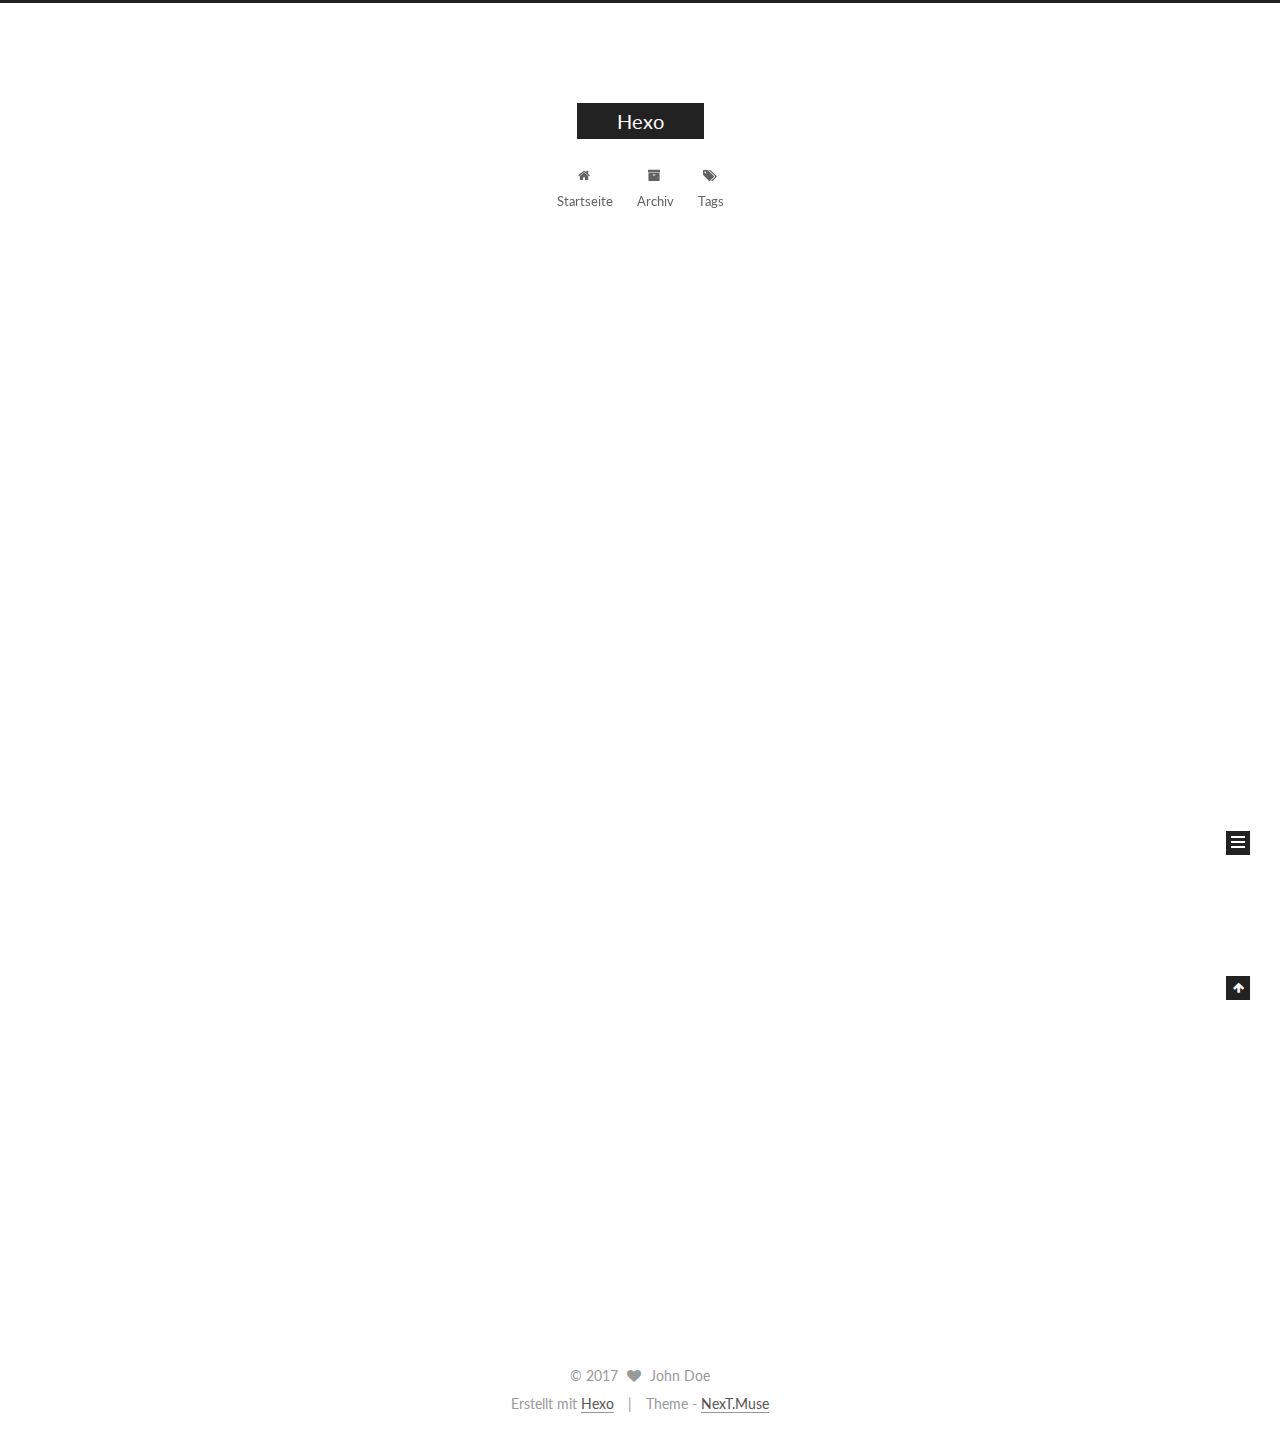
<file: index.html>
<!DOCTYPE html>



  


<html class="theme-next muse use-motion" lang="">
<head>
  <meta charset="UTF-8"/>
<meta http-equiv="X-UA-Compatible" content="IE=edge" />
<meta name="viewport" content="width=device-width, initial-scale=1, maximum-scale=1"/>









<meta http-equiv="Cache-Control" content="no-transform" />
<meta http-equiv="Cache-Control" content="no-siteapp" />















  
  
  <link href="/lib/fancybox/source/jquery.fancybox.css?v=2.1.5" rel="stylesheet" type="text/css" />




  
  
  
  

  
    
    
  

  

  

  

  

  
    
    
    <link href="//fonts.googleapis.com/css?family=Lato:300,300italic,400,400italic,700,700italic&subset=latin,latin-ext" rel="stylesheet" type="text/css">
  






<link href="/lib/font-awesome/css/font-awesome.min.css?v=4.6.2" rel="stylesheet" type="text/css" />

<link href="/css/main.css?v=5.1.1" rel="stylesheet" type="text/css" />


  <meta name="keywords" content="Hexo, NexT" />





  <link rel="alternate" href="/atom.xml" title="Hexo" type="application/atom+xml" />




  <link rel="shortcut icon" type="image/x-icon" href="/favicon.ico?v=5.1.1" />






<meta property="og:type" content="website">
<meta property="og:title" content="Hexo">
<meta property="og:url" content="http://yoursite.com/index.html">
<meta property="og:site_name" content="Hexo">
<meta name="twitter:card" content="summary">
<meta name="twitter:title" content="Hexo">



<script type="text/javascript" id="hexo.configurations">
  var NexT = window.NexT || {};
  var CONFIG = {
    root: '/',
    scheme: 'Muse',
    sidebar: {"position":"left","display":"post","offset":12,"offset_float":0,"b2t":false,"scrollpercent":false,"onmobile":false},
    fancybox: true,
    motion: true,
    duoshuo: {
      userId: '0',
      author: 'Author'
    },
    algolia: {
      applicationID: '',
      apiKey: '',
      indexName: '',
      hits: {"per_page":10},
      labels: {"input_placeholder":"Search for Posts","hits_empty":"We didn't find any results for the search: ${query}","hits_stats":"${hits} results found in ${time} ms"}
    }
  };
</script>



  <link rel="canonical" href="http://yoursite.com/"/>





  <title>Hexo</title>
  














</head>

<body itemscope itemtype="http://schema.org/WebPage" lang="">

  
  
    
  

  <div class="container sidebar-position-left 
   page-home 
 ">
    <div class="headband"></div>

    <header id="header" class="header" itemscope itemtype="http://schema.org/WPHeader">
      <div class="header-inner"><div class="site-brand-wrapper">
  <div class="site-meta ">
    

    <div class="custom-logo-site-title">
      <a href="/"  class="brand" rel="start">
        <span class="logo-line-before"><i></i></span>
        <span class="site-title">Hexo</span>
        <span class="logo-line-after"><i></i></span>
      </a>
    </div>
      
        <p class="site-subtitle"></p>
      
  </div>

  <div class="site-nav-toggle">
    <button>
      <span class="btn-bar"></span>
      <span class="btn-bar"></span>
      <span class="btn-bar"></span>
    </button>
  </div>
</div>

<nav class="site-nav">
  

  
    <ul id="menu" class="menu">
      
        
        <li class="menu-item menu-item-home">
          <a href="/" rel="section">
            
              <i class="menu-item-icon fa fa-fw fa-home"></i> <br />
            
            Startseite
          </a>
        </li>
      
        
        <li class="menu-item menu-item-archives">
          <a href="/archives/" rel="section">
            
              <i class="menu-item-icon fa fa-fw fa-archive"></i> <br />
            
            Archiv
          </a>
        </li>
      
        
        <li class="menu-item menu-item-tags">
          <a href="/tags/" rel="section">
            
              <i class="menu-item-icon fa fa-fw fa-tags"></i> <br />
            
            Tags
          </a>
        </li>
      

      
    </ul>
  

  
</nav>



 </div>
    </header>

    <main id="main" class="main">
      <div class="main-inner">
        <div class="content-wrap">
          <div id="content" class="content">
            
  <section id="posts" class="posts-expand">
    
      

  

  
  
  

  <article class="post post-type-normal " itemscope itemtype="http://schema.org/Article">
    <link itemprop="mainEntityOfPage" href="http://yoursite.com/2017/07/21/hello-world/">

    <span hidden itemprop="author" itemscope itemtype="http://schema.org/Person">
      <meta itemprop="name" content="John Doe">
      <meta itemprop="description" content="">
      <meta itemprop="image" content="/images/avatar.gif">
    </span>

    <span hidden itemprop="publisher" itemscope itemtype="http://schema.org/Organization">
      <meta itemprop="name" content="Hexo">
    </span>

    
      <header class="post-header">

        
        
          <h1 class="post-title" itemprop="name headline">
                
                <a class="post-title-link" href="/2017/07/21/hello-world/" itemprop="url">Hello World</a></h1>
        

        <div class="post-meta">
          <span class="post-time">
            
              <span class="post-meta-item-icon">
                <i class="fa fa-calendar-o"></i>
              </span>
              
                <span class="post-meta-item-text">Veröffentlicht am</span>
              
              <time title="Post created" itemprop="dateCreated datePublished" datetime="2017-07-21T19:25:42+02:00">
                2017-07-21
              </time>
            

            

            
          </span>

          

          
            
          

          
          

          

          

          

        </div>
      </header>
    

    <div class="post-body" itemprop="articleBody">

      
      

      
        
          
            <p>Welcome to <a href="https://hexo.io/" target="_blank" rel="external">Hexo</a>! This is your very first post. Check <a href="https://hexo.io/docs/" target="_blank" rel="external">documentation</a> for more info. If you get any problems when using Hexo, you can find the answer in <a href="https://hexo.io/docs/troubleshooting.html" target="_blank" rel="external">troubleshooting</a> or you can ask me on <a href="https://github.com/hexojs/hexo/issues" target="_blank" rel="external">GitHub</a>.</p>
<h2 id="Quick-Start"><a href="#Quick-Start" class="headerlink" title="Quick Start"></a>Quick Start</h2><h3 id="Create-a-new-post"><a href="#Create-a-new-post" class="headerlink" title="Create a new post"></a>Create a new post</h3><figure class="highlight bash"><table><tr><td class="gutter"><pre><div class="line">1</div></pre></td><td class="code"><pre><div class="line">$ hexo new <span class="string">"My New Post"</span></div></pre></td></tr></table></figure>
<p>More info: <a href="https://hexo.io/docs/writing.html" target="_blank" rel="external">Writing</a></p>
<h3 id="Run-server"><a href="#Run-server" class="headerlink" title="Run server"></a>Run server</h3><figure class="highlight bash"><table><tr><td class="gutter"><pre><div class="line">1</div></pre></td><td class="code"><pre><div class="line">$ hexo server</div></pre></td></tr></table></figure>
<p>More info: <a href="https://hexo.io/docs/server.html" target="_blank" rel="external">Server</a></p>
<h3 id="Generate-static-files"><a href="#Generate-static-files" class="headerlink" title="Generate static files"></a>Generate static files</h3><figure class="highlight bash"><table><tr><td class="gutter"><pre><div class="line">1</div></pre></td><td class="code"><pre><div class="line">$ hexo generate</div></pre></td></tr></table></figure>
<p>More info: <a href="https://hexo.io/docs/generating.html" target="_blank" rel="external">Generating</a></p>
<h3 id="Deploy-to-remote-sites"><a href="#Deploy-to-remote-sites" class="headerlink" title="Deploy to remote sites"></a>Deploy to remote sites</h3><figure class="highlight bash"><table><tr><td class="gutter"><pre><div class="line">1</div></pre></td><td class="code"><pre><div class="line">$ hexo deploy</div></pre></td></tr></table></figure>
<p>More info: <a href="https://hexo.io/docs/deployment.html" target="_blank" rel="external">Deployment</a></p>

          
        
      
    </div>

    <div>
      
    </div>

    <div>
      
    </div>

    <div>
      
    </div>

    <footer class="post-footer">
      

      

      

      
      
        <div class="post-eof"></div>
      
    </footer>
  </article>


    
  </section>

  


          </div>
          


          

        </div>
        
          
  
  <div class="sidebar-toggle">
    <div class="sidebar-toggle-line-wrap">
      <span class="sidebar-toggle-line sidebar-toggle-line-first"></span>
      <span class="sidebar-toggle-line sidebar-toggle-line-middle"></span>
      <span class="sidebar-toggle-line sidebar-toggle-line-last"></span>
    </div>
  </div>

  <aside id="sidebar" class="sidebar">
    
    <div class="sidebar-inner">

      

      

      <section class="site-overview sidebar-panel sidebar-panel-active">
        <div class="site-author motion-element" itemprop="author" itemscope itemtype="http://schema.org/Person">
          <img class="site-author-image" itemprop="image"
               src="/images/avatar.gif"
               alt="John Doe" />
          <p class="site-author-name" itemprop="name">John Doe</p>
           
              <p class="site-description motion-element" itemprop="description"></p>
          
        </div>
        <nav class="site-state motion-element">

          
            <div class="site-state-item site-state-posts">
              <a href="/archives/">
                <span class="site-state-item-count">1</span>
                <span class="site-state-item-name">Artikel</span>
              </a>
            </div>
          

          

          

        </nav>

        
          <div class="feed-link motion-element">
            <a href="/atom.xml" rel="alternate">
              <i class="fa fa-rss"></i>
              RSS
            </a>
          </div>
        

        <div class="links-of-author motion-element">
          
        </div>

        
        

        
        

        


      </section>

      

      

    </div>
  </aside>


        
      </div>
    </main>

    <footer id="footer" class="footer">
      <div class="footer-inner">
        <div class="copyright" >
  
  &copy; 
  <span itemprop="copyrightYear">2017</span>
  <span class="with-love">
    <i class="fa fa-heart"></i>
  </span>
  <span class="author" itemprop="copyrightHolder">John Doe</span>
</div>


<div class="powered-by">
  Erstellt mit  <a class="theme-link" href="https://hexo.io">Hexo</a>
</div>

<div class="theme-info">
  Theme -
  <a class="theme-link" href="https://github.com/iissnan/hexo-theme-next">
    NexT.Muse
  </a>
</div>


        

        
      </div>
    </footer>

    
      <div class="back-to-top">
        <i class="fa fa-arrow-up"></i>
        
      </div>
    

  </div>

  

<script type="text/javascript">
  if (Object.prototype.toString.call(window.Promise) !== '[object Function]') {
    window.Promise = null;
  }
</script>









  












  
  <script type="text/javascript" src="/lib/jquery/index.js?v=2.1.3"></script>

  
  <script type="text/javascript" src="/lib/fastclick/lib/fastclick.min.js?v=1.0.6"></script>

  
  <script type="text/javascript" src="/lib/jquery_lazyload/jquery.lazyload.js?v=1.9.7"></script>

  
  <script type="text/javascript" src="/lib/velocity/velocity.min.js?v=1.2.1"></script>

  
  <script type="text/javascript" src="/lib/velocity/velocity.ui.min.js?v=1.2.1"></script>

  
  <script type="text/javascript" src="/lib/fancybox/source/jquery.fancybox.pack.js?v=2.1.5"></script>


  


  <script type="text/javascript" src="/js/src/utils.js?v=5.1.1"></script>

  <script type="text/javascript" src="/js/src/motion.js?v=5.1.1"></script>



  
  

  
    <script type="text/javascript" src="/js/src/scrollspy.js?v=5.1.1"></script>
<script type="text/javascript" src="/js/src/post-details.js?v=5.1.1"></script>

  

  


  <script type="text/javascript" src="/js/src/bootstrap.js?v=5.1.1"></script>



  


  




	





  





  






  





  

  

  

  

  

  

</body>
</html>
</file>
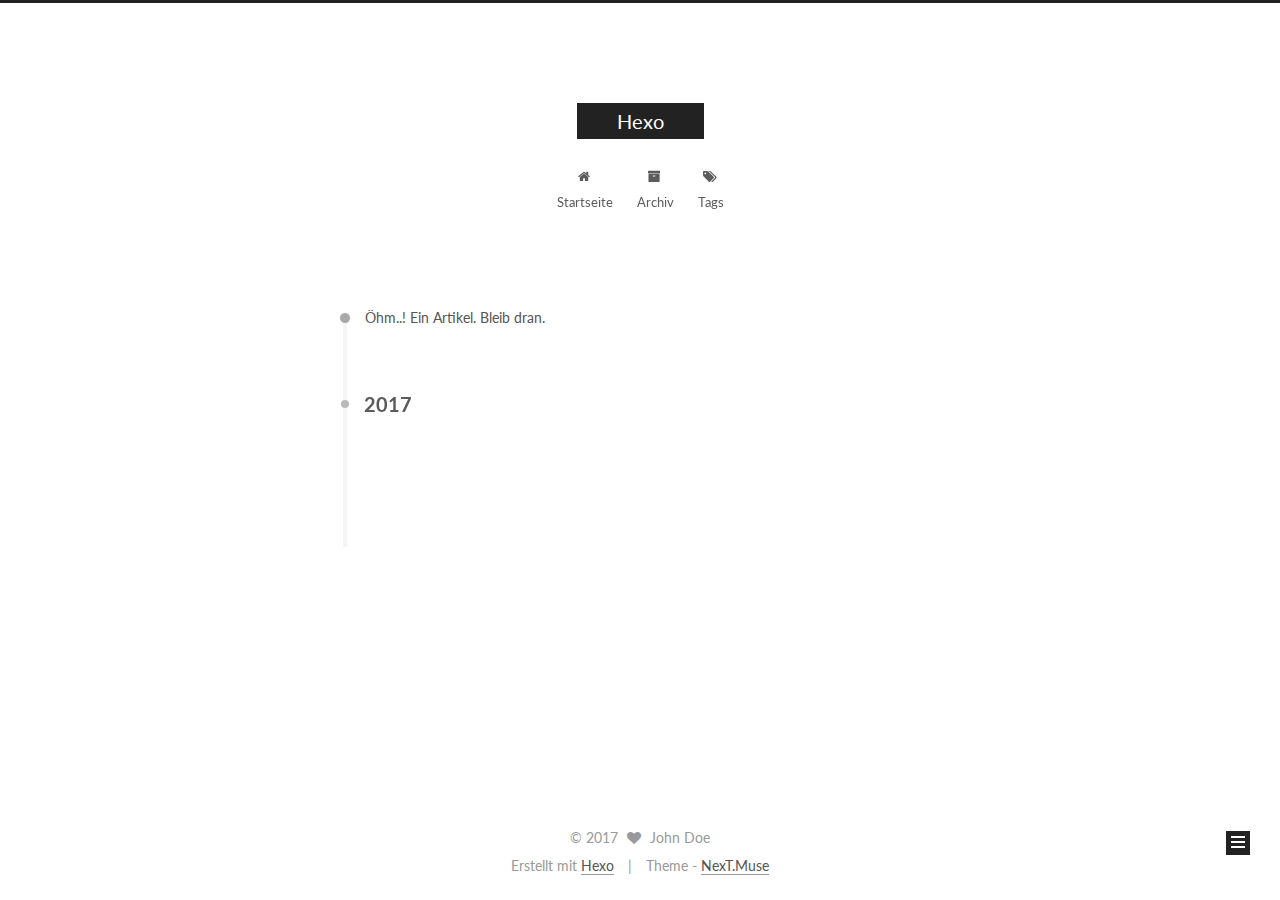
<file: archives/index.html>
<!DOCTYPE html>



  


<html class="theme-next muse use-motion" lang="">
<head>
  <meta charset="UTF-8"/>
<meta http-equiv="X-UA-Compatible" content="IE=edge" />
<meta name="viewport" content="width=device-width, initial-scale=1, maximum-scale=1"/>









<meta http-equiv="Cache-Control" content="no-transform" />
<meta http-equiv="Cache-Control" content="no-siteapp" />















  
  
  <link href="/lib/fancybox/source/jquery.fancybox.css?v=2.1.5" rel="stylesheet" type="text/css" />




  
  
  
  

  
    
    
  

  

  

  

  

  
    
    
    <link href="//fonts.googleapis.com/css?family=Lato:300,300italic,400,400italic,700,700italic&subset=latin,latin-ext" rel="stylesheet" type="text/css">
  






<link href="/lib/font-awesome/css/font-awesome.min.css?v=4.6.2" rel="stylesheet" type="text/css" />

<link href="/css/main.css?v=5.1.1" rel="stylesheet" type="text/css" />


  <meta name="keywords" content="Hexo, NexT" />





  <link rel="alternate" href="/atom.xml" title="Hexo" type="application/atom+xml" />




  <link rel="shortcut icon" type="image/x-icon" href="/favicon.ico?v=5.1.1" />






<meta property="og:type" content="website">
<meta property="og:title" content="Hexo">
<meta property="og:url" content="http://yoursite.com/archives/index.html">
<meta property="og:site_name" content="Hexo">
<meta name="twitter:card" content="summary">
<meta name="twitter:title" content="Hexo">



<script type="text/javascript" id="hexo.configurations">
  var NexT = window.NexT || {};
  var CONFIG = {
    root: '/',
    scheme: 'Muse',
    sidebar: {"position":"left","display":"post","offset":12,"offset_float":0,"b2t":false,"scrollpercent":false,"onmobile":false},
    fancybox: true,
    motion: true,
    duoshuo: {
      userId: '0',
      author: 'Author'
    },
    algolia: {
      applicationID: '',
      apiKey: '',
      indexName: '',
      hits: {"per_page":10},
      labels: {"input_placeholder":"Search for Posts","hits_empty":"We didn't find any results for the search: ${query}","hits_stats":"${hits} results found in ${time} ms"}
    }
  };
</script>



  <link rel="canonical" href="http://yoursite.com/archives/"/>





  <title>Archiv | Hexo</title>
  














</head>

<body itemscope itemtype="http://schema.org/WebPage" lang="">

  
  
    
  

  <div class="container sidebar-position-left  page-archive  ">
    <div class="headband"></div>

    <header id="header" class="header" itemscope itemtype="http://schema.org/WPHeader">
      <div class="header-inner"><div class="site-brand-wrapper">
  <div class="site-meta ">
    

    <div class="custom-logo-site-title">
      <a href="/"  class="brand" rel="start">
        <span class="logo-line-before"><i></i></span>
        <span class="site-title">Hexo</span>
        <span class="logo-line-after"><i></i></span>
      </a>
    </div>
      
        <p class="site-subtitle"></p>
      
  </div>

  <div class="site-nav-toggle">
    <button>
      <span class="btn-bar"></span>
      <span class="btn-bar"></span>
      <span class="btn-bar"></span>
    </button>
  </div>
</div>

<nav class="site-nav">
  

  
    <ul id="menu" class="menu">
      
        
        <li class="menu-item menu-item-home">
          <a href="/" rel="section">
            
              <i class="menu-item-icon fa fa-fw fa-home"></i> <br />
            
            Startseite
          </a>
        </li>
      
        
        <li class="menu-item menu-item-archives">
          <a href="/archives/" rel="section">
            
              <i class="menu-item-icon fa fa-fw fa-archive"></i> <br />
            
            Archiv
          </a>
        </li>
      
        
        <li class="menu-item menu-item-tags">
          <a href="/tags/" rel="section">
            
              <i class="menu-item-icon fa fa-fw fa-tags"></i> <br />
            
            Tags
          </a>
        </li>
      

      
    </ul>
  

  
</nav>



 </div>
    </header>

    <main id="main" class="main">
      <div class="main-inner">
        <div class="content-wrap">
          <div id="content" class="content">
            

  <section id="posts" class="posts-collapse">
    <span class="archive-move-on"></span>

    <span class="archive-page-counter">
      
      
      
        
      
      Öhm..! Ein Artikel. Bleib dran.
    </span>

    

      
      
      

      
        
        <div class="collection-title">
          <h2 class="archive-year motion-element" id="archive-year-2017">2017</h2>
        </div>
      
      

      

  <article class="post post-type-normal" itemscope itemtype="http://schema.org/Article">
    <header class="post-header">

      <h2 class="post-title">
        
            <a class="post-title-link" href="/2017/07/21/hello-world/" itemprop="url">
              
                <span itemprop="name">Hello World</span>
              
            </a>
        
      </h2>

      <div class="post-meta">
        <time class="post-time" itemprop="dateCreated"
              datetime="2017-07-21T19:25:42+02:00"
              content="2017-07-21" >
          07-21
        </time>
      </div>

    </header>
  </article>



    

  </section>

  



          </div>
          


          

        </div>
        
          
  
  <div class="sidebar-toggle">
    <div class="sidebar-toggle-line-wrap">
      <span class="sidebar-toggle-line sidebar-toggle-line-first"></span>
      <span class="sidebar-toggle-line sidebar-toggle-line-middle"></span>
      <span class="sidebar-toggle-line sidebar-toggle-line-last"></span>
    </div>
  </div>

  <aside id="sidebar" class="sidebar">
    
    <div class="sidebar-inner">

      

      

      <section class="site-overview sidebar-panel sidebar-panel-active">
        <div class="site-author motion-element" itemprop="author" itemscope itemtype="http://schema.org/Person">
          <img class="site-author-image" itemprop="image"
               src="/images/avatar.gif"
               alt="John Doe" />
          <p class="site-author-name" itemprop="name">John Doe</p>
           
              <p class="site-description motion-element" itemprop="description"></p>
          
        </div>
        <nav class="site-state motion-element">

          
            <div class="site-state-item site-state-posts">
              <a href="/archives/">
                <span class="site-state-item-count">1</span>
                <span class="site-state-item-name">Artikel</span>
              </a>
            </div>
          

          

          

        </nav>

        
          <div class="feed-link motion-element">
            <a href="/atom.xml" rel="alternate">
              <i class="fa fa-rss"></i>
              RSS
            </a>
          </div>
        

        <div class="links-of-author motion-element">
          
        </div>

        
        

        
        

        


      </section>

      

      

    </div>
  </aside>


        
      </div>
    </main>

    <footer id="footer" class="footer">
      <div class="footer-inner">
        <div class="copyright" >
  
  &copy; 
  <span itemprop="copyrightYear">2017</span>
  <span class="with-love">
    <i class="fa fa-heart"></i>
  </span>
  <span class="author" itemprop="copyrightHolder">John Doe</span>
</div>


<div class="powered-by">
  Erstellt mit  <a class="theme-link" href="https://hexo.io">Hexo</a>
</div>

<div class="theme-info">
  Theme -
  <a class="theme-link" href="https://github.com/iissnan/hexo-theme-next">
    NexT.Muse
  </a>
</div>


        

        
      </div>
    </footer>

    
      <div class="back-to-top">
        <i class="fa fa-arrow-up"></i>
        
      </div>
    

  </div>

  

<script type="text/javascript">
  if (Object.prototype.toString.call(window.Promise) !== '[object Function]') {
    window.Promise = null;
  }
</script>









  












  
  <script type="text/javascript" src="/lib/jquery/index.js?v=2.1.3"></script>

  
  <script type="text/javascript" src="/lib/fastclick/lib/fastclick.min.js?v=1.0.6"></script>

  
  <script type="text/javascript" src="/lib/jquery_lazyload/jquery.lazyload.js?v=1.9.7"></script>

  
  <script type="text/javascript" src="/lib/velocity/velocity.min.js?v=1.2.1"></script>

  
  <script type="text/javascript" src="/lib/velocity/velocity.ui.min.js?v=1.2.1"></script>

  
  <script type="text/javascript" src="/lib/fancybox/source/jquery.fancybox.pack.js?v=2.1.5"></script>


  


  <script type="text/javascript" src="/js/src/utils.js?v=5.1.1"></script>

  <script type="text/javascript" src="/js/src/motion.js?v=5.1.1"></script>



  
  

  
  
    <script type="text/javascript" id="motion.page.archive">
      $('.archive-year').velocity('transition.slideLeftIn');
    </script>
  


  


  <script type="text/javascript" src="/js/src/bootstrap.js?v=5.1.1"></script>



  


  




	





  





  






  





  

  

  

  

  

  

</body>
</html>
</file>
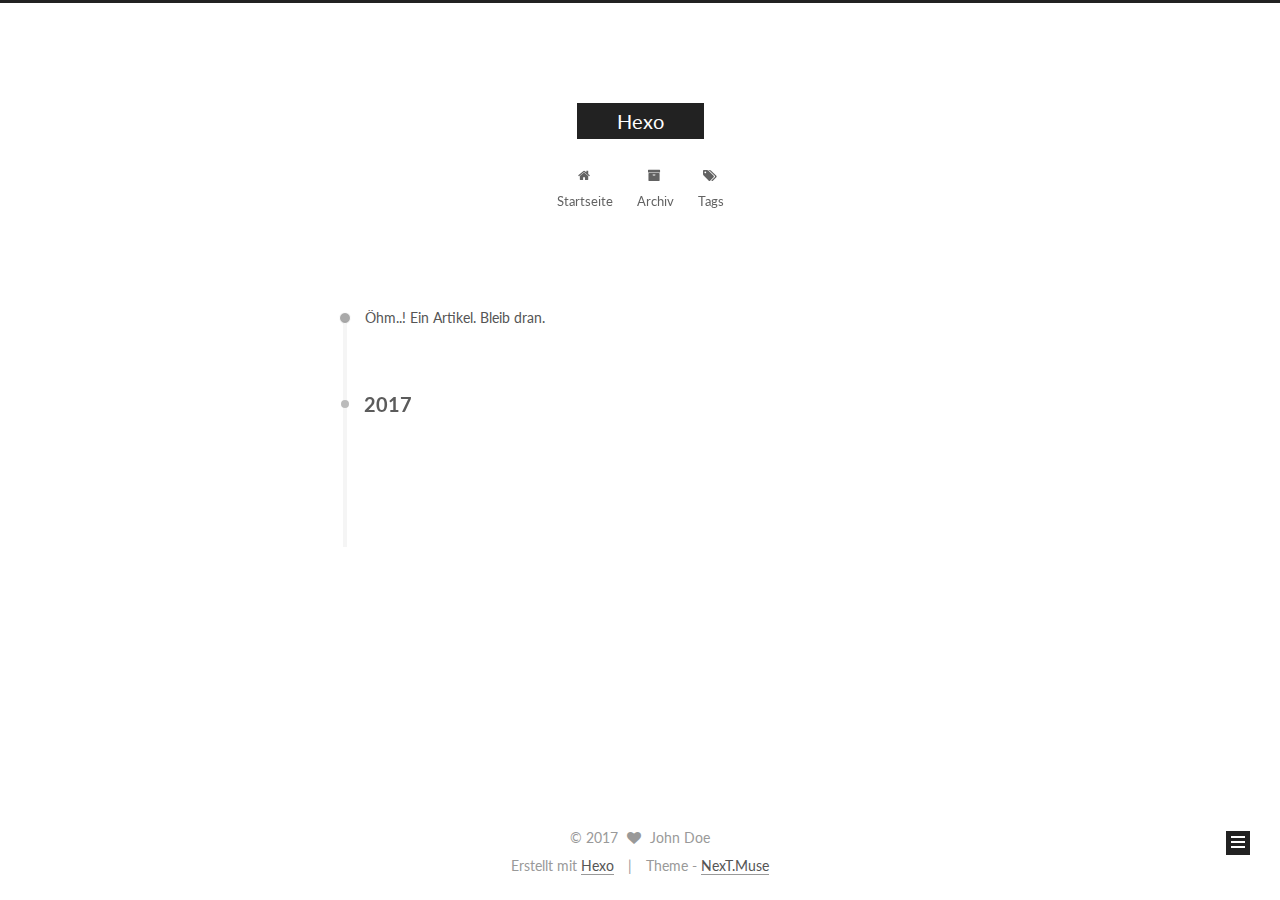
<file: archives/2017/index.html>
<!DOCTYPE html>



  


<html class="theme-next muse use-motion" lang="">
<head>
  <meta charset="UTF-8"/>
<meta http-equiv="X-UA-Compatible" content="IE=edge" />
<meta name="viewport" content="width=device-width, initial-scale=1, maximum-scale=1"/>









<meta http-equiv="Cache-Control" content="no-transform" />
<meta http-equiv="Cache-Control" content="no-siteapp" />















  
  
  <link href="/lib/fancybox/source/jquery.fancybox.css?v=2.1.5" rel="stylesheet" type="text/css" />




  
  
  
  

  
    
    
  

  

  

  

  

  
    
    
    <link href="//fonts.googleapis.com/css?family=Lato:300,300italic,400,400italic,700,700italic&subset=latin,latin-ext" rel="stylesheet" type="text/css">
  






<link href="/lib/font-awesome/css/font-awesome.min.css?v=4.6.2" rel="stylesheet" type="text/css" />

<link href="/css/main.css?v=5.1.1" rel="stylesheet" type="text/css" />


  <meta name="keywords" content="Hexo, NexT" />





  <link rel="alternate" href="/atom.xml" title="Hexo" type="application/atom+xml" />




  <link rel="shortcut icon" type="image/x-icon" href="/favicon.ico?v=5.1.1" />






<meta property="og:type" content="website">
<meta property="og:title" content="Hexo">
<meta property="og:url" content="http://yoursite.com/archives/2017/index.html">
<meta property="og:site_name" content="Hexo">
<meta name="twitter:card" content="summary">
<meta name="twitter:title" content="Hexo">



<script type="text/javascript" id="hexo.configurations">
  var NexT = window.NexT || {};
  var CONFIG = {
    root: '/',
    scheme: 'Muse',
    sidebar: {"position":"left","display":"post","offset":12,"offset_float":0,"b2t":false,"scrollpercent":false,"onmobile":false},
    fancybox: true,
    motion: true,
    duoshuo: {
      userId: '0',
      author: 'Author'
    },
    algolia: {
      applicationID: '',
      apiKey: '',
      indexName: '',
      hits: {"per_page":10},
      labels: {"input_placeholder":"Search for Posts","hits_empty":"We didn't find any results for the search: ${query}","hits_stats":"${hits} results found in ${time} ms"}
    }
  };
</script>



  <link rel="canonical" href="http://yoursite.com/archives/2017/"/>





  <title>Archiv | Hexo</title>
  














</head>

<body itemscope itemtype="http://schema.org/WebPage" lang="">

  
  
    
  

  <div class="container sidebar-position-left  page-archive  ">
    <div class="headband"></div>

    <header id="header" class="header" itemscope itemtype="http://schema.org/WPHeader">
      <div class="header-inner"><div class="site-brand-wrapper">
  <div class="site-meta ">
    

    <div class="custom-logo-site-title">
      <a href="/"  class="brand" rel="start">
        <span class="logo-line-before"><i></i></span>
        <span class="site-title">Hexo</span>
        <span class="logo-line-after"><i></i></span>
      </a>
    </div>
      
        <p class="site-subtitle"></p>
      
  </div>

  <div class="site-nav-toggle">
    <button>
      <span class="btn-bar"></span>
      <span class="btn-bar"></span>
      <span class="btn-bar"></span>
    </button>
  </div>
</div>

<nav class="site-nav">
  

  
    <ul id="menu" class="menu">
      
        
        <li class="menu-item menu-item-home">
          <a href="/" rel="section">
            
              <i class="menu-item-icon fa fa-fw fa-home"></i> <br />
            
            Startseite
          </a>
        </li>
      
        
        <li class="menu-item menu-item-archives">
          <a href="/archives/" rel="section">
            
              <i class="menu-item-icon fa fa-fw fa-archive"></i> <br />
            
            Archiv
          </a>
        </li>
      
        
        <li class="menu-item menu-item-tags">
          <a href="/tags/" rel="section">
            
              <i class="menu-item-icon fa fa-fw fa-tags"></i> <br />
            
            Tags
          </a>
        </li>
      

      
    </ul>
  

  
</nav>



 </div>
    </header>

    <main id="main" class="main">
      <div class="main-inner">
        <div class="content-wrap">
          <div id="content" class="content">
            

  <section id="posts" class="posts-collapse">
    <span class="archive-move-on"></span>

    <span class="archive-page-counter">
      
      
      
        
      
      Öhm..! Ein Artikel. Bleib dran.
    </span>

    

      
      
      

      
        
        <div class="collection-title">
          <h2 class="archive-year motion-element" id="archive-year-2017">2017</h2>
        </div>
      
      

      

  <article class="post post-type-normal" itemscope itemtype="http://schema.org/Article">
    <header class="post-header">

      <h2 class="post-title">
        
            <a class="post-title-link" href="/2017/07/21/hello-world/" itemprop="url">
              
                <span itemprop="name">Hello World</span>
              
            </a>
        
      </h2>

      <div class="post-meta">
        <time class="post-time" itemprop="dateCreated"
              datetime="2017-07-21T19:25:42+02:00"
              content="2017-07-21" >
          07-21
        </time>
      </div>

    </header>
  </article>



    

  </section>

  



          </div>
          


          

        </div>
        
          
  
  <div class="sidebar-toggle">
    <div class="sidebar-toggle-line-wrap">
      <span class="sidebar-toggle-line sidebar-toggle-line-first"></span>
      <span class="sidebar-toggle-line sidebar-toggle-line-middle"></span>
      <span class="sidebar-toggle-line sidebar-toggle-line-last"></span>
    </div>
  </div>

  <aside id="sidebar" class="sidebar">
    
    <div class="sidebar-inner">

      

      

      <section class="site-overview sidebar-panel sidebar-panel-active">
        <div class="site-author motion-element" itemprop="author" itemscope itemtype="http://schema.org/Person">
          <img class="site-author-image" itemprop="image"
               src="/images/avatar.gif"
               alt="John Doe" />
          <p class="site-author-name" itemprop="name">John Doe</p>
           
              <p class="site-description motion-element" itemprop="description"></p>
          
        </div>
        <nav class="site-state motion-element">

          
            <div class="site-state-item site-state-posts">
              <a href="/archives/">
                <span class="site-state-item-count">1</span>
                <span class="site-state-item-name">Artikel</span>
              </a>
            </div>
          

          

          

        </nav>

        
          <div class="feed-link motion-element">
            <a href="/atom.xml" rel="alternate">
              <i class="fa fa-rss"></i>
              RSS
            </a>
          </div>
        

        <div class="links-of-author motion-element">
          
        </div>

        
        

        
        

        


      </section>

      

      

    </div>
  </aside>


        
      </div>
    </main>

    <footer id="footer" class="footer">
      <div class="footer-inner">
        <div class="copyright" >
  
  &copy; 
  <span itemprop="copyrightYear">2017</span>
  <span class="with-love">
    <i class="fa fa-heart"></i>
  </span>
  <span class="author" itemprop="copyrightHolder">John Doe</span>
</div>


<div class="powered-by">
  Erstellt mit  <a class="theme-link" href="https://hexo.io">Hexo</a>
</div>

<div class="theme-info">
  Theme -
  <a class="theme-link" href="https://github.com/iissnan/hexo-theme-next">
    NexT.Muse
  </a>
</div>


        

        
      </div>
    </footer>

    
      <div class="back-to-top">
        <i class="fa fa-arrow-up"></i>
        
      </div>
    

  </div>

  

<script type="text/javascript">
  if (Object.prototype.toString.call(window.Promise) !== '[object Function]') {
    window.Promise = null;
  }
</script>









  












  
  <script type="text/javascript" src="/lib/jquery/index.js?v=2.1.3"></script>

  
  <script type="text/javascript" src="/lib/fastclick/lib/fastclick.min.js?v=1.0.6"></script>

  
  <script type="text/javascript" src="/lib/jquery_lazyload/jquery.lazyload.js?v=1.9.7"></script>

  
  <script type="text/javascript" src="/lib/velocity/velocity.min.js?v=1.2.1"></script>

  
  <script type="text/javascript" src="/lib/velocity/velocity.ui.min.js?v=1.2.1"></script>

  
  <script type="text/javascript" src="/lib/fancybox/source/jquery.fancybox.pack.js?v=2.1.5"></script>


  


  <script type="text/javascript" src="/js/src/utils.js?v=5.1.1"></script>

  <script type="text/javascript" src="/js/src/motion.js?v=5.1.1"></script>



  
  

  
  
    <script type="text/javascript" id="motion.page.archive">
      $('.archive-year').velocity('transition.slideLeftIn');
    </script>
  


  


  <script type="text/javascript" src="/js/src/bootstrap.js?v=5.1.1"></script>



  


  




	





  





  






  





  

  

  

  

  

  

</body>
</html>
</file>
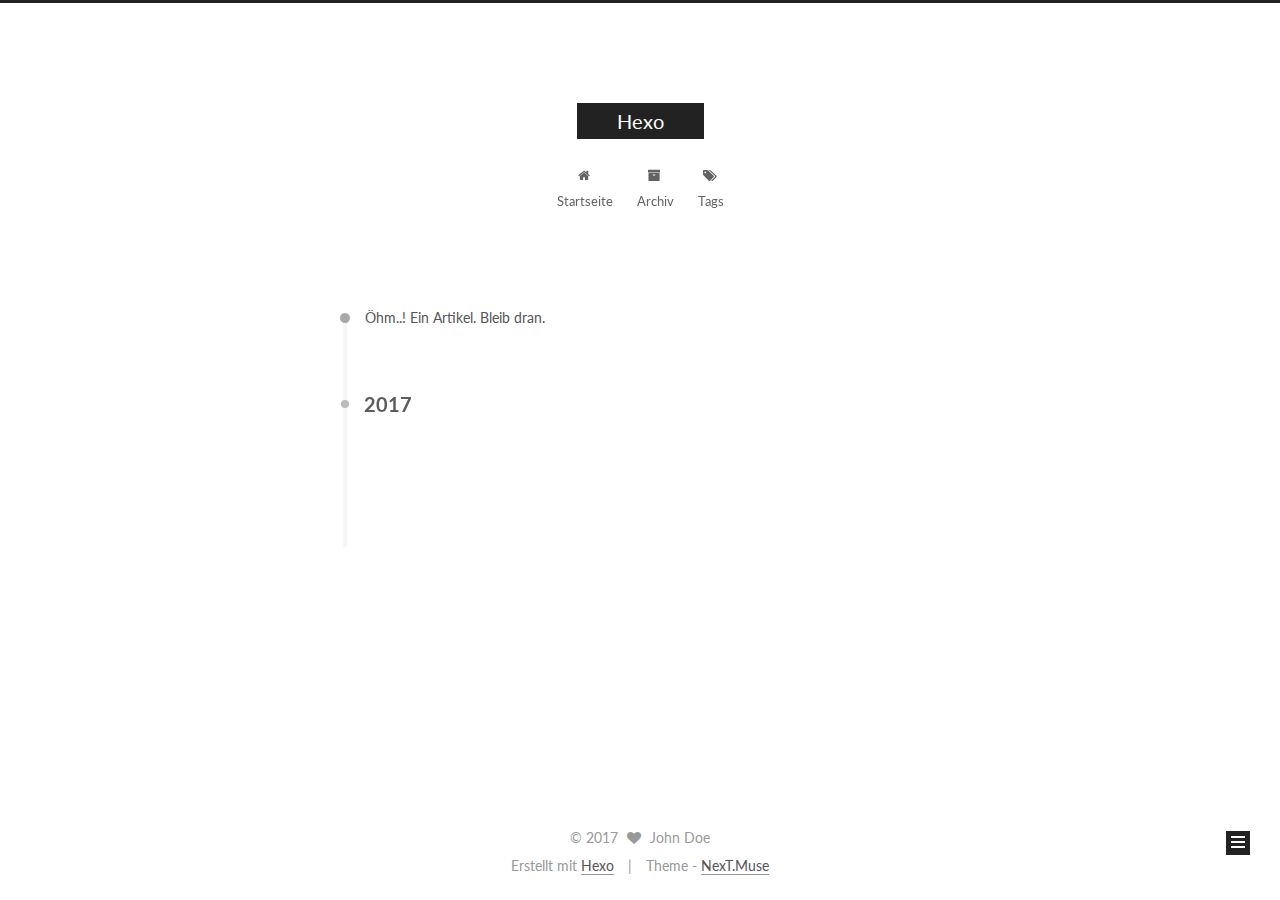
<file: archives/2017/07/index.html>
<!DOCTYPE html>



  


<html class="theme-next muse use-motion" lang="">
<head>
  <meta charset="UTF-8"/>
<meta http-equiv="X-UA-Compatible" content="IE=edge" />
<meta name="viewport" content="width=device-width, initial-scale=1, maximum-scale=1"/>









<meta http-equiv="Cache-Control" content="no-transform" />
<meta http-equiv="Cache-Control" content="no-siteapp" />















  
  
  <link href="/lib/fancybox/source/jquery.fancybox.css?v=2.1.5" rel="stylesheet" type="text/css" />




  
  
  
  

  
    
    
  

  

  

  

  

  
    
    
    <link href="//fonts.googleapis.com/css?family=Lato:300,300italic,400,400italic,700,700italic&subset=latin,latin-ext" rel="stylesheet" type="text/css">
  






<link href="/lib/font-awesome/css/font-awesome.min.css?v=4.6.2" rel="stylesheet" type="text/css" />

<link href="/css/main.css?v=5.1.1" rel="stylesheet" type="text/css" />


  <meta name="keywords" content="Hexo, NexT" />





  <link rel="alternate" href="/atom.xml" title="Hexo" type="application/atom+xml" />




  <link rel="shortcut icon" type="image/x-icon" href="/favicon.ico?v=5.1.1" />






<meta property="og:type" content="website">
<meta property="og:title" content="Hexo">
<meta property="og:url" content="http://yoursite.com/archives/2017/07/index.html">
<meta property="og:site_name" content="Hexo">
<meta name="twitter:card" content="summary">
<meta name="twitter:title" content="Hexo">



<script type="text/javascript" id="hexo.configurations">
  var NexT = window.NexT || {};
  var CONFIG = {
    root: '/',
    scheme: 'Muse',
    sidebar: {"position":"left","display":"post","offset":12,"offset_float":0,"b2t":false,"scrollpercent":false,"onmobile":false},
    fancybox: true,
    motion: true,
    duoshuo: {
      userId: '0',
      author: 'Author'
    },
    algolia: {
      applicationID: '',
      apiKey: '',
      indexName: '',
      hits: {"per_page":10},
      labels: {"input_placeholder":"Search for Posts","hits_empty":"We didn't find any results for the search: ${query}","hits_stats":"${hits} results found in ${time} ms"}
    }
  };
</script>



  <link rel="canonical" href="http://yoursite.com/archives/2017/07/"/>





  <title>Archiv | Hexo</title>
  














</head>

<body itemscope itemtype="http://schema.org/WebPage" lang="">

  
  
    
  

  <div class="container sidebar-position-left  page-archive  ">
    <div class="headband"></div>

    <header id="header" class="header" itemscope itemtype="http://schema.org/WPHeader">
      <div class="header-inner"><div class="site-brand-wrapper">
  <div class="site-meta ">
    

    <div class="custom-logo-site-title">
      <a href="/"  class="brand" rel="start">
        <span class="logo-line-before"><i></i></span>
        <span class="site-title">Hexo</span>
        <span class="logo-line-after"><i></i></span>
      </a>
    </div>
      
        <p class="site-subtitle"></p>
      
  </div>

  <div class="site-nav-toggle">
    <button>
      <span class="btn-bar"></span>
      <span class="btn-bar"></span>
      <span class="btn-bar"></span>
    </button>
  </div>
</div>

<nav class="site-nav">
  

  
    <ul id="menu" class="menu">
      
        
        <li class="menu-item menu-item-home">
          <a href="/" rel="section">
            
              <i class="menu-item-icon fa fa-fw fa-home"></i> <br />
            
            Startseite
          </a>
        </li>
      
        
        <li class="menu-item menu-item-archives">
          <a href="/archives/" rel="section">
            
              <i class="menu-item-icon fa fa-fw fa-archive"></i> <br />
            
            Archiv
          </a>
        </li>
      
        
        <li class="menu-item menu-item-tags">
          <a href="/tags/" rel="section">
            
              <i class="menu-item-icon fa fa-fw fa-tags"></i> <br />
            
            Tags
          </a>
        </li>
      

      
    </ul>
  

  
</nav>



 </div>
    </header>

    <main id="main" class="main">
      <div class="main-inner">
        <div class="content-wrap">
          <div id="content" class="content">
            

  <section id="posts" class="posts-collapse">
    <span class="archive-move-on"></span>

    <span class="archive-page-counter">
      
      
      
        
      
      Öhm..! Ein Artikel. Bleib dran.
    </span>

    

      
      
      

      
        
        <div class="collection-title">
          <h2 class="archive-year motion-element" id="archive-year-2017">2017</h2>
        </div>
      
      

      

  <article class="post post-type-normal" itemscope itemtype="http://schema.org/Article">
    <header class="post-header">

      <h2 class="post-title">
        
            <a class="post-title-link" href="/2017/07/21/hello-world/" itemprop="url">
              
                <span itemprop="name">Hello World</span>
              
            </a>
        
      </h2>

      <div class="post-meta">
        <time class="post-time" itemprop="dateCreated"
              datetime="2017-07-21T19:25:42+02:00"
              content="2017-07-21" >
          07-21
        </time>
      </div>

    </header>
  </article>



    

  </section>

  



          </div>
          


          

        </div>
        
          
  
  <div class="sidebar-toggle">
    <div class="sidebar-toggle-line-wrap">
      <span class="sidebar-toggle-line sidebar-toggle-line-first"></span>
      <span class="sidebar-toggle-line sidebar-toggle-line-middle"></span>
      <span class="sidebar-toggle-line sidebar-toggle-line-last"></span>
    </div>
  </div>

  <aside id="sidebar" class="sidebar">
    
    <div class="sidebar-inner">

      

      

      <section class="site-overview sidebar-panel sidebar-panel-active">
        <div class="site-author motion-element" itemprop="author" itemscope itemtype="http://schema.org/Person">
          <img class="site-author-image" itemprop="image"
               src="/images/avatar.gif"
               alt="John Doe" />
          <p class="site-author-name" itemprop="name">John Doe</p>
           
              <p class="site-description motion-element" itemprop="description"></p>
          
        </div>
        <nav class="site-state motion-element">

          
            <div class="site-state-item site-state-posts">
              <a href="/archives/">
                <span class="site-state-item-count">1</span>
                <span class="site-state-item-name">Artikel</span>
              </a>
            </div>
          

          

          

        </nav>

        
          <div class="feed-link motion-element">
            <a href="/atom.xml" rel="alternate">
              <i class="fa fa-rss"></i>
              RSS
            </a>
          </div>
        

        <div class="links-of-author motion-element">
          
        </div>

        
        

        
        

        


      </section>

      

      

    </div>
  </aside>


        
      </div>
    </main>

    <footer id="footer" class="footer">
      <div class="footer-inner">
        <div class="copyright" >
  
  &copy; 
  <span itemprop="copyrightYear">2017</span>
  <span class="with-love">
    <i class="fa fa-heart"></i>
  </span>
  <span class="author" itemprop="copyrightHolder">John Doe</span>
</div>


<div class="powered-by">
  Erstellt mit  <a class="theme-link" href="https://hexo.io">Hexo</a>
</div>

<div class="theme-info">
  Theme -
  <a class="theme-link" href="https://github.com/iissnan/hexo-theme-next">
    NexT.Muse
  </a>
</div>


        

        
      </div>
    </footer>

    
      <div class="back-to-top">
        <i class="fa fa-arrow-up"></i>
        
      </div>
    

  </div>

  

<script type="text/javascript">
  if (Object.prototype.toString.call(window.Promise) !== '[object Function]') {
    window.Promise = null;
  }
</script>









  












  
  <script type="text/javascript" src="/lib/jquery/index.js?v=2.1.3"></script>

  
  <script type="text/javascript" src="/lib/fastclick/lib/fastclick.min.js?v=1.0.6"></script>

  
  <script type="text/javascript" src="/lib/jquery_lazyload/jquery.lazyload.js?v=1.9.7"></script>

  
  <script type="text/javascript" src="/lib/velocity/velocity.min.js?v=1.2.1"></script>

  
  <script type="text/javascript" src="/lib/velocity/velocity.ui.min.js?v=1.2.1"></script>

  
  <script type="text/javascript" src="/lib/fancybox/source/jquery.fancybox.pack.js?v=2.1.5"></script>


  


  <script type="text/javascript" src="/js/src/utils.js?v=5.1.1"></script>

  <script type="text/javascript" src="/js/src/motion.js?v=5.1.1"></script>



  
  

  
  
    <script type="text/javascript" id="motion.page.archive">
      $('.archive-year').velocity('transition.slideLeftIn');
    </script>
  


  


  <script type="text/javascript" src="/js/src/bootstrap.js?v=5.1.1"></script>



  


  




	





  





  






  





  

  

  

  

  

  

</body>
</html>
</file>
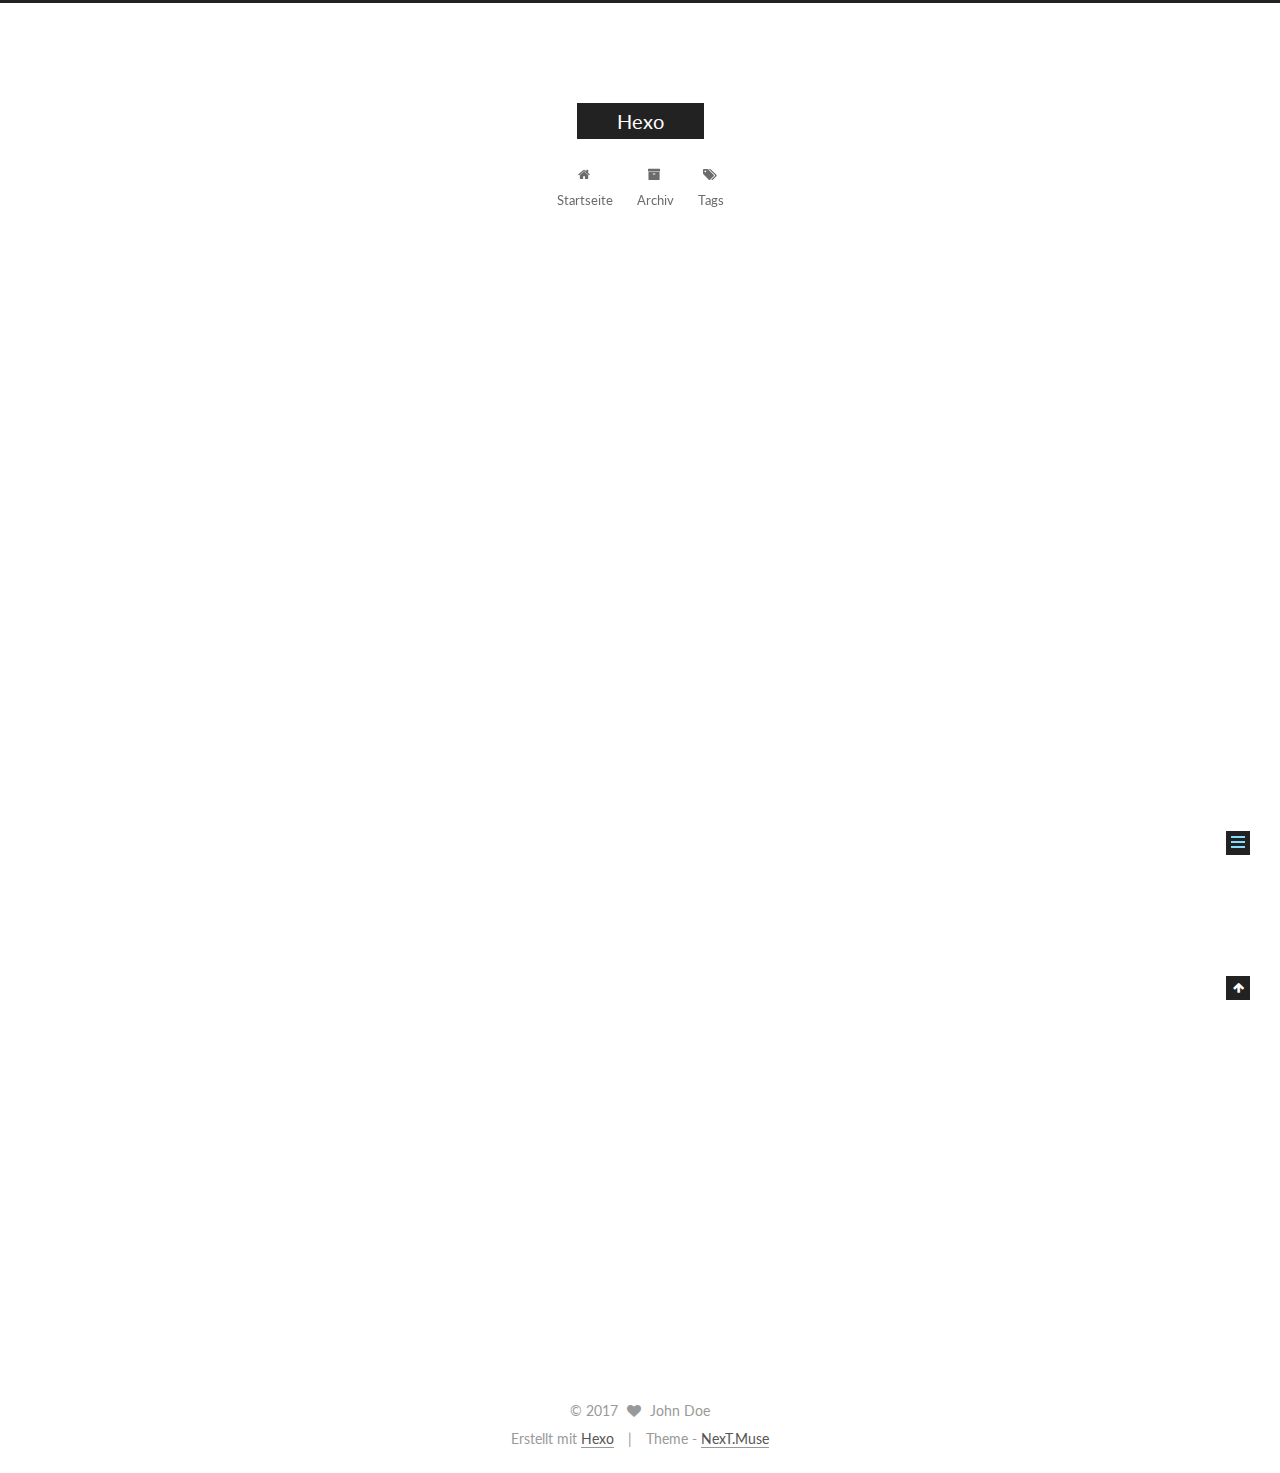
<file: 2017/07/21/hello-world/index.html>
<!DOCTYPE html>



  


<html class="theme-next muse use-motion" lang="">
<head>
  <meta charset="UTF-8"/>
<meta http-equiv="X-UA-Compatible" content="IE=edge" />
<meta name="viewport" content="width=device-width, initial-scale=1, maximum-scale=1"/>









<meta http-equiv="Cache-Control" content="no-transform" />
<meta http-equiv="Cache-Control" content="no-siteapp" />















  
  
  <link href="/lib/fancybox/source/jquery.fancybox.css?v=2.1.5" rel="stylesheet" type="text/css" />




  
  
  
  

  
    
    
  

  

  

  

  

  
    
    
    <link href="//fonts.googleapis.com/css?family=Lato:300,300italic,400,400italic,700,700italic&subset=latin,latin-ext" rel="stylesheet" type="text/css">
  






<link href="/lib/font-awesome/css/font-awesome.min.css?v=4.6.2" rel="stylesheet" type="text/css" />

<link href="/css/main.css?v=5.1.1" rel="stylesheet" type="text/css" />


  <meta name="keywords" content="Hexo, NexT" />




  


  <link rel="alternate" href="/atom.xml" title="Hexo" type="application/atom+xml" />




  <link rel="shortcut icon" type="image/x-icon" href="/favicon.ico?v=5.1.1" />






<meta name="description" content="Welcome to Hexo! This is your very first post. Check documentation for more info. If you get any problems when using Hexo, you can find the answer in troubleshooting or you can ask me on GitHub. Quick">
<meta property="og:type" content="article">
<meta property="og:title" content="Hello World">
<meta property="og:url" content="http://yoursite.com/2017/07/21/hello-world/index.html">
<meta property="og:site_name" content="Hexo">
<meta property="og:description" content="Welcome to Hexo! This is your very first post. Check documentation for more info. If you get any problems when using Hexo, you can find the answer in troubleshooting or you can ask me on GitHub. Quick">
<meta property="og:updated_time" content="2017-07-21T17:25:42.593Z">
<meta name="twitter:card" content="summary">
<meta name="twitter:title" content="Hello World">
<meta name="twitter:description" content="Welcome to Hexo! This is your very first post. Check documentation for more info. If you get any problems when using Hexo, you can find the answer in troubleshooting or you can ask me on GitHub. Quick">



<script type="text/javascript" id="hexo.configurations">
  var NexT = window.NexT || {};
  var CONFIG = {
    root: '/',
    scheme: 'Muse',
    sidebar: {"position":"left","display":"post","offset":12,"offset_float":0,"b2t":false,"scrollpercent":false,"onmobile":false},
    fancybox: true,
    motion: true,
    duoshuo: {
      userId: '0',
      author: 'Author'
    },
    algolia: {
      applicationID: '',
      apiKey: '',
      indexName: '',
      hits: {"per_page":10},
      labels: {"input_placeholder":"Search for Posts","hits_empty":"We didn't find any results for the search: ${query}","hits_stats":"${hits} results found in ${time} ms"}
    }
  };
</script>



  <link rel="canonical" href="http://yoursite.com/2017/07/21/hello-world/"/>





  <title>Hello World | Hexo</title>
  














</head>

<body itemscope itemtype="http://schema.org/WebPage" lang="">

  
  
    
  

  <div class="container sidebar-position-left page-post-detail ">
    <div class="headband"></div>

    <header id="header" class="header" itemscope itemtype="http://schema.org/WPHeader">
      <div class="header-inner"><div class="site-brand-wrapper">
  <div class="site-meta ">
    

    <div class="custom-logo-site-title">
      <a href="/"  class="brand" rel="start">
        <span class="logo-line-before"><i></i></span>
        <span class="site-title">Hexo</span>
        <span class="logo-line-after"><i></i></span>
      </a>
    </div>
      
        <p class="site-subtitle"></p>
      
  </div>

  <div class="site-nav-toggle">
    <button>
      <span class="btn-bar"></span>
      <span class="btn-bar"></span>
      <span class="btn-bar"></span>
    </button>
  </div>
</div>

<nav class="site-nav">
  

  
    <ul id="menu" class="menu">
      
        
        <li class="menu-item menu-item-home">
          <a href="/" rel="section">
            
              <i class="menu-item-icon fa fa-fw fa-home"></i> <br />
            
            Startseite
          </a>
        </li>
      
        
        <li class="menu-item menu-item-archives">
          <a href="/archives/" rel="section">
            
              <i class="menu-item-icon fa fa-fw fa-archive"></i> <br />
            
            Archiv
          </a>
        </li>
      
        
        <li class="menu-item menu-item-tags">
          <a href="/tags/" rel="section">
            
              <i class="menu-item-icon fa fa-fw fa-tags"></i> <br />
            
            Tags
          </a>
        </li>
      

      
    </ul>
  

  
</nav>



 </div>
    </header>

    <main id="main" class="main">
      <div class="main-inner">
        <div class="content-wrap">
          <div id="content" class="content">
            

  <div id="posts" class="posts-expand">
    

  

  
  
  

  <article class="post post-type-normal " itemscope itemtype="http://schema.org/Article">
    <link itemprop="mainEntityOfPage" href="http://yoursite.com/2017/07/21/hello-world/">

    <span hidden itemprop="author" itemscope itemtype="http://schema.org/Person">
      <meta itemprop="name" content="John Doe">
      <meta itemprop="description" content="">
      <meta itemprop="image" content="/images/avatar.gif">
    </span>

    <span hidden itemprop="publisher" itemscope itemtype="http://schema.org/Organization">
      <meta itemprop="name" content="Hexo">
    </span>

    
      <header class="post-header">

        
        
          <h1 class="post-title" itemprop="name headline">Hello World</h1>
        

        <div class="post-meta">
          <span class="post-time">
            
              <span class="post-meta-item-icon">
                <i class="fa fa-calendar-o"></i>
              </span>
              
                <span class="post-meta-item-text">Veröffentlicht am</span>
              
              <time title="Post created" itemprop="dateCreated datePublished" datetime="2017-07-21T19:25:42+02:00">
                2017-07-21
              </time>
            

            

            
          </span>

          

          
            
          

          
          

          

          

          

        </div>
      </header>
    

    <div class="post-body" itemprop="articleBody">

      
      

      
        <p>Welcome to <a href="https://hexo.io/" target="_blank" rel="external">Hexo</a>! This is your very first post. Check <a href="https://hexo.io/docs/" target="_blank" rel="external">documentation</a> for more info. If you get any problems when using Hexo, you can find the answer in <a href="https://hexo.io/docs/troubleshooting.html" target="_blank" rel="external">troubleshooting</a> or you can ask me on <a href="https://github.com/hexojs/hexo/issues" target="_blank" rel="external">GitHub</a>.</p>
<h2 id="Quick-Start"><a href="#Quick-Start" class="headerlink" title="Quick Start"></a>Quick Start</h2><h3 id="Create-a-new-post"><a href="#Create-a-new-post" class="headerlink" title="Create a new post"></a>Create a new post</h3><figure class="highlight bash"><table><tr><td class="gutter"><pre><div class="line">1</div></pre></td><td class="code"><pre><div class="line">$ hexo new <span class="string">"My New Post"</span></div></pre></td></tr></table></figure>
<p>More info: <a href="https://hexo.io/docs/writing.html" target="_blank" rel="external">Writing</a></p>
<h3 id="Run-server"><a href="#Run-server" class="headerlink" title="Run server"></a>Run server</h3><figure class="highlight bash"><table><tr><td class="gutter"><pre><div class="line">1</div></pre></td><td class="code"><pre><div class="line">$ hexo server</div></pre></td></tr></table></figure>
<p>More info: <a href="https://hexo.io/docs/server.html" target="_blank" rel="external">Server</a></p>
<h3 id="Generate-static-files"><a href="#Generate-static-files" class="headerlink" title="Generate static files"></a>Generate static files</h3><figure class="highlight bash"><table><tr><td class="gutter"><pre><div class="line">1</div></pre></td><td class="code"><pre><div class="line">$ hexo generate</div></pre></td></tr></table></figure>
<p>More info: <a href="https://hexo.io/docs/generating.html" target="_blank" rel="external">Generating</a></p>
<h3 id="Deploy-to-remote-sites"><a href="#Deploy-to-remote-sites" class="headerlink" title="Deploy to remote sites"></a>Deploy to remote sites</h3><figure class="highlight bash"><table><tr><td class="gutter"><pre><div class="line">1</div></pre></td><td class="code"><pre><div class="line">$ hexo deploy</div></pre></td></tr></table></figure>
<p>More info: <a href="https://hexo.io/docs/deployment.html" target="_blank" rel="external">Deployment</a></p>

      
    </div>

    <div>
      
        

      
    </div>

    <div>
      
        

      
    </div>

    <div>
      
        

      
    </div>

    <footer class="post-footer">
      

      
      
      

      

      
      
    </footer>
  </article>



    <div class="post-spread">
      
    </div>
  </div>


          </div>
          


          
  <div class="comments" id="comments">
    
  </div>


        </div>
        
          
  
  <div class="sidebar-toggle">
    <div class="sidebar-toggle-line-wrap">
      <span class="sidebar-toggle-line sidebar-toggle-line-first"></span>
      <span class="sidebar-toggle-line sidebar-toggle-line-middle"></span>
      <span class="sidebar-toggle-line sidebar-toggle-line-last"></span>
    </div>
  </div>

  <aside id="sidebar" class="sidebar">
    
    <div class="sidebar-inner">

      

      
        <ul class="sidebar-nav motion-element">
          <li class="sidebar-nav-toc sidebar-nav-active" data-target="post-toc-wrap" >
            Inhaltsverzeichnis
          </li>
          <li class="sidebar-nav-overview" data-target="site-overview">
            Übersicht
          </li>
        </ul>
      

      <section class="site-overview sidebar-panel">
        <div class="site-author motion-element" itemprop="author" itemscope itemtype="http://schema.org/Person">
          <img class="site-author-image" itemprop="image"
               src="/images/avatar.gif"
               alt="John Doe" />
          <p class="site-author-name" itemprop="name">John Doe</p>
           
              <p class="site-description motion-element" itemprop="description"></p>
          
        </div>
        <nav class="site-state motion-element">

          
            <div class="site-state-item site-state-posts">
              <a href="/archives/">
                <span class="site-state-item-count">1</span>
                <span class="site-state-item-name">Artikel</span>
              </a>
            </div>
          

          

          

        </nav>

        
          <div class="feed-link motion-element">
            <a href="/atom.xml" rel="alternate">
              <i class="fa fa-rss"></i>
              RSS
            </a>
          </div>
        

        <div class="links-of-author motion-element">
          
        </div>

        
        

        
        

        


      </section>

      
      <!--noindex-->
        <section class="post-toc-wrap motion-element sidebar-panel sidebar-panel-active">
          <div class="post-toc">

            
              
            

            
              <div class="post-toc-content"><ol class="nav"><li class="nav-item nav-level-2"><a class="nav-link" href="#Quick-Start"><span class="nav-number">1.</span> <span class="nav-text">Quick Start</span></a><ol class="nav-child"><li class="nav-item nav-level-3"><a class="nav-link" href="#Create-a-new-post"><span class="nav-number">1.1.</span> <span class="nav-text">Create a new post</span></a></li><li class="nav-item nav-level-3"><a class="nav-link" href="#Run-server"><span class="nav-number">1.2.</span> <span class="nav-text">Run server</span></a></li><li class="nav-item nav-level-3"><a class="nav-link" href="#Generate-static-files"><span class="nav-number">1.3.</span> <span class="nav-text">Generate static files</span></a></li><li class="nav-item nav-level-3"><a class="nav-link" href="#Deploy-to-remote-sites"><span class="nav-number">1.4.</span> <span class="nav-text">Deploy to remote sites</span></a></li></ol></li></ol></div>
            

          </div>
        </section>
      <!--/noindex-->
      

      

    </div>
  </aside>


        
      </div>
    </main>

    <footer id="footer" class="footer">
      <div class="footer-inner">
        <div class="copyright" >
  
  &copy; 
  <span itemprop="copyrightYear">2017</span>
  <span class="with-love">
    <i class="fa fa-heart"></i>
  </span>
  <span class="author" itemprop="copyrightHolder">John Doe</span>
</div>


<div class="powered-by">
  Erstellt mit  <a class="theme-link" href="https://hexo.io">Hexo</a>
</div>

<div class="theme-info">
  Theme -
  <a class="theme-link" href="https://github.com/iissnan/hexo-theme-next">
    NexT.Muse
  </a>
</div>


        

        
      </div>
    </footer>

    
      <div class="back-to-top">
        <i class="fa fa-arrow-up"></i>
        
      </div>
    

  </div>

  

<script type="text/javascript">
  if (Object.prototype.toString.call(window.Promise) !== '[object Function]') {
    window.Promise = null;
  }
</script>









  












  
  <script type="text/javascript" src="/lib/jquery/index.js?v=2.1.3"></script>

  
  <script type="text/javascript" src="/lib/fastclick/lib/fastclick.min.js?v=1.0.6"></script>

  
  <script type="text/javascript" src="/lib/jquery_lazyload/jquery.lazyload.js?v=1.9.7"></script>

  
  <script type="text/javascript" src="/lib/velocity/velocity.min.js?v=1.2.1"></script>

  
  <script type="text/javascript" src="/lib/velocity/velocity.ui.min.js?v=1.2.1"></script>

  
  <script type="text/javascript" src="/lib/fancybox/source/jquery.fancybox.pack.js?v=2.1.5"></script>


  


  <script type="text/javascript" src="/js/src/utils.js?v=5.1.1"></script>

  <script type="text/javascript" src="/js/src/motion.js?v=5.1.1"></script>



  
  

  
  <script type="text/javascript" src="/js/src/scrollspy.js?v=5.1.1"></script>
<script type="text/javascript" src="/js/src/post-details.js?v=5.1.1"></script>



  


  <script type="text/javascript" src="/js/src/bootstrap.js?v=5.1.1"></script>



  


  




	





  





  






  





  

  

  

  

  

  

</body>
</html>
</file>
<file: css/main.css>
/* normalize.css v3.0.2 | MIT License | git.io/normalize */
html {
  font-family: sans-serif; /* 1 */
  -ms-text-size-adjust: 100%; /* 2 */
  -webkit-text-size-adjust: 100%; /* 2 */
}
body {
  margin: 0;
}
article,
aside,
details,
figcaption,
figure,
footer,
header,
hgroup,
main,
menu,
nav,
section,
summary {
  display: block;
}
audio,
canvas,
progress,
video {
  display: inline-block; /* 1 */
  vertical-align: baseline; /* 2 */
}
audio:not([controls]) {
  display: none;
  height: 0;
}
[hidden],
template {
  display: none;
}
a {
  background-color: transparent;
}
a:active,
a:hover {
  outline: 0;
}
abbr[title] {
  border-bottom: 1px dotted;
}
b,
strong {
  font-weight: bold;
}
dfn {
  font-style: italic;
}
h1 {
  font-size: 2em;
  margin: 0.67em 0;
}
mark {
  background: #ff0;
  color: #000;
}
small {
  font-size: 80%;
}
sub,
sup {
  font-size: 75%;
  line-height: 0;
  position: relative;
  vertical-align: baseline;
}
sup {
  top: -0.5em;
}
sub {
  bottom: -0.25em;
}
img {
  border: 0;
}
svg:not(:root) {
  overflow: hidden;
}
figure {
  margin: 1em 40px;
}
hr {
  -moz-box-sizing: content-box;
  box-sizing: content-box;
  height: 0;
}
pre {
  overflow: auto;
}
code,
kbd,
pre,
samp {
  font-family: monospace, monospace;
  font-size: 1em;
}
button,
input,
optgroup,
select,
textarea {
  color: inherit; /* 1 */
  font: inherit; /* 2 */
  margin: 0; /* 3 */
}
button {
  overflow: visible;
}
button,
select {
  text-transform: none;
}
button,
html input[type="button"],
input[type="reset"],
input[type="submit"] {
  -webkit-appearance: button; /* 2 */
  cursor: pointer; /* 3 */
}
button[disabled],
html input[disabled] {
  cursor: default;
}
button::-moz-focus-inner,
input::-moz-focus-inner {
  border: 0;
  padding: 0;
}
input {
  line-height: normal;
}
input[type="checkbox"],
input[type="radio"] {
  box-sizing: border-box; /* 1 */
  padding: 0; /* 2 */
}
input[type="number"]::-webkit-inner-spin-button,
input[type="number"]::-webkit-outer-spin-button {
  height: auto;
}
input[type="search"] {
  -webkit-appearance: textfield; /* 1 */
  -moz-box-sizing: content-box;
  -webkit-box-sizing: content-box; /* 2 */
  box-sizing: content-box;
}
input[type="search"]::-webkit-search-cancel-button,
input[type="search"]::-webkit-search-decoration {
  -webkit-appearance: none;
}
fieldset {
  border: 1px solid #c0c0c0;
  margin: 0 2px;
  padding: 0.35em 0.625em 0.75em;
}
legend {
  border: 0; /* 1 */
  padding: 0; /* 2 */
}
textarea {
  overflow: auto;
}
optgroup {
  font-weight: bold;
}
table {
  border-collapse: collapse;
  border-spacing: 0;
}
td,
th {
  padding: 0;
}
::selection {
  background: #262a30;
  color: #fff;
}
body {
  position: relative;
  font-family: 'Lato', "PingFang SC", "Microsoft YaHei", sans-serif;
  font-size: 14px;
  line-height: 2;
  color: #555;
  background: #fff;
}
@media (max-width: 767px) {
  body {
    padding-right: 0 !important;
  }
}
@media (min-width: 768px) and (max-width: 991px) {
  body {
    padding-right: 0 !important;
  }
}
@media (min-width: 1600px) {
  body {
    font-size: 16px;
  }
}
h1,
h2,
h3,
h4,
h5,
h6 {
  margin: 0;
  padding: 0;
  font-weight: bold;
  line-height: 1.5;
  font-family: 'Lato', "PingFang SC", "Microsoft YaHei", sans-serif;
}
h2,
h3,
h4,
h5,
h6 {
  margin: 20px 0 15px;
}
h1 {
  font-size: 22px;
}
@media (max-width: 767px) {
  h1 {
    font-size: 18px;
  }
}
h2 {
  font-size: 20px;
}
@media (max-width: 767px) {
  h2 {
    font-size: 16px;
  }
}
h3 {
  font-size: 18px;
}
@media (max-width: 767px) {
  h3 {
    font-size: 14px;
  }
}
h4 {
  font-size: 16px;
}
@media (max-width: 767px) {
  h4 {
    font-size: 12px;
  }
}
h5 {
  font-size: 14px;
}
@media (max-width: 767px) {
  h5 {
    font-size: 10px;
  }
}
h6 {
  font-size: 12px;
}
@media (max-width: 767px) {
  h6 {
    font-size: 8px;
  }
}
p {
  margin: 0 0 25px 0;
}
a {
  color: #555;
  text-decoration: none;
  border-bottom: 1px solid #999;
  word-wrap: break-word;
}
a:hover {
  color: #222;
  border-bottom-color: #222;
}
blockquote {
  margin: 0;
  padding: 0;
}
img {
  display: block;
  margin: auto;
  max-width: 100%;
  height: auto;
}
hr {
  margin: 40px 0;
  height: 3px;
  border: none;
  background-color: #ddd;
  background-image: repeating-linear-gradient(-45deg, #fff, #fff 4px, transparent 4px, transparent 8px);
}
blockquote {
  padding: 0 15px;
  color: #666;
  border-left: 4px solid #ddd;
}
blockquote cite::before {
  content: "-";
  padding: 0 5px;
}
dt {
  font-weight: 700;
}
dd {
  margin: 0;
  padding: 0;
}
.text-left {
  text-align: left;
}
.text-center {
  text-align: center;
}
.text-right {
  text-align: right;
}
.text-justify {
  text-align: justify;
}
.text-nowrap {
  white-space: nowrap;
}
.text-lowercase {
  text-transform: lowercase;
}
.text-uppercase {
  text-transform: uppercase;
}
.text-capitalize {
  text-transform: capitalize;
}
.center-block {
  display: block;
  margin-left: auto;
  margin-right: auto;
}
.clearfix:before,
.clearfix:after {
  content: " ";
  display: table;
}
.clearfix:after {
  clear: both;
}
.pullquote {
  width: 45%;
}
.pullquote.left {
  float: left;
  margin-left: 5px;
  margin-right: 10px;
}
.pullquote.right {
  float: right;
  margin-left: 10px;
  margin-right: 5px;
}
.affix.affix.affix {
  position: fixed;
}
.translation {
  margin-top: -20px;
  font-size: 14px;
  color: #999;
}
.scrollbar-measure {
  width: 100px;
  height: 100px;
  overflow: scroll;
  position: absolute;
  top: -9999px;
}
.use-motion .motion-element {
  opacity: 0;
}
table {
  margin: 20px 0;
  width: 100%;
  border-collapse: collapse;
  border-spacing: 0;
  border: 1px solid #ddd;
  font-size: 14px;
  table-layout: fixed;
  word-wrap: break-all;
}
table>tbody>tr:nth-of-type(odd) {
  background-color: #f9f9f9;
}
table>tbody>tr:hover {
  background-color: #f5f5f5;
}
caption,
th,
td {
  padding: 8px;
  text-align: left;
  vertical-align: middle;
  font-weight: normal;
}
th,
td {
  border-bottom: 3px solid #ddd;
  border-right: 1px solid #eee;
}
th {
  padding-bottom: 10px;
  font-weight: 700;
}
td {
  border-bottom-width: 1px;
}
html,
body {
  height: 100%;
}
.container {
  position: relative;
  min-height: 100%;
}
.header-inner {
  margin: 0 auto;
  padding: 100px 0 70px;
  width: 700px;
}
@media (min-width: 1600px) {
  .container .header-inner {
    width: 900px;
  }
}
.main {
  padding-bottom: 150px;
}
.main-inner {
  margin: 0 auto;
  width: 700px;
}
@media (min-width: 1600px) {
  .container .main-inner {
    width: 900px;
  }
}
.footer {
  position: absolute;
  left: 0;
  bottom: 0;
  width: 100%;
  min-height: 50px;
}
.footer-inner {
  box-sizing: border-box;
  margin: 20px auto;
  width: 700px;
}
@media (min-width: 1600px) {
  .container .footer-inner {
    width: 900px;
  }
}
pre,
.highlight {
  overflow: auto;
  margin: 20px 0;
  padding: 0;
  font-size: 13px;
  color: #4d4d4c;
  background: #f7f7f7;
  line-height: 1.6;
}
pre,
code {
  font-family: consolas, Menlo, "PingFang SC", "Microsoft YaHei", monospace;
}
code {
  padding: 2px 4px;
  word-wrap: break-word;
  color: #555;
  background: #eee;
  border-radius: 3px;
  font-size: 13px;
}
pre code {
  padding: 0;
  color: #4d4d4c;
  background: none;
  text-shadow: none;
}
.highlight {
  border-radius: 1px;
}
.highlight pre {
  border: none;
  margin: 0;
  padding: 10px 0;
}
.highlight table {
  margin: 0;
  width: auto;
  border: none;
}
.highlight td {
  border: none;
  padding: 0;
}
.highlight figcaption {
  font-size: 1em;
  color: #4d4d4c;
  line-height: 1em;
  margin-bottom: 1em;
}
.highlight figcaption:before,
.highlight figcaption:after {
  content: " ";
  display: table;
}
.highlight figcaption:after {
  clear: both;
}
.highlight figcaption a {
  float: right;
  color: #4d4d4c;
}
.highlight figcaption a:hover {
  border-bottom-color: #4d4d4c;
}
.highlight .gutter pre {
  padding-left: 10px;
  padding-right: 10px;
  color: #869194;
  text-align: right;
  background-color: #eff2f3;
}
.highlight .code pre {
  width: 100%;
  padding-left: 10px;
  padding-right: 10px;
  background-color: #f7f7f7;
}
.highlight .line {
  height: 20px;
}
.gutter {
  -webkit-user-select: none;
  -moz-user-select: none;
  -ms-user-select: none;
  user-select: none;
}
.gist table {
  width: auto;
}
.gist table td {
  border: none;
}
pre .deletion {
  background: #fdd;
}
pre .addition {
  background: #dfd;
}
pre .meta {
  color: #8959a8;
}
pre .comment {
  color: #8e908c;
}
pre .variable,
pre .attribute,
pre .tag,
pre .regexp,
pre .ruby .constant,
pre .xml .tag .title,
pre .xml .pi,
pre .xml .doctype,
pre .html .doctype,
pre .css .id,
pre .css .class,
pre .css .pseudo {
  color: #c82829;
}
pre .number,
pre .preprocessor,
pre .built_in,
pre .literal,
pre .params,
pre .constant,
pre .command {
  color: #f5871f;
}
pre .ruby .class .title,
pre .css .rules .attribute,
pre .string,
pre .value,
pre .inheritance,
pre .header,
pre .ruby .symbol,
pre .xml .cdata,
pre .special,
pre .number,
pre .formula {
  color: #718c00;
}
pre .title,
pre .css .hexcolor {
  color: #3e999f;
}
pre .function,
pre .python .decorator,
pre .python .title,
pre .ruby .function .title,
pre .ruby .title .keyword,
pre .perl .sub,
pre .javascript .title,
pre .coffeescript .title {
  color: #4271ae;
}
pre .keyword,
pre .javascript .function {
  color: #8959a8;
}
.full-image.full-image.full-image {
  border: none;
  max-width: 100%;
  width: auto;
  margin: 20px auto;
}
@media (min-width: 992px) {
  .full-image.full-image.full-image {
    max-width: none;
    width: 110%;
    margin: 25px -5%;
  }
}
.blockquote-center,
.page-home .post-type-quote blockquote,
.page-post-detail .post-type-quote blockquote {
  position: relative;
  margin: 40px 0;
  padding: 0;
  border-left: none;
  text-align: center;
}
.blockquote-center::before,
.page-home .post-type-quote blockquote::before,
.page-post-detail .post-type-quote blockquote::before,
.blockquote-center::after,
.page-home .post-type-quote blockquote::after,
.page-post-detail .post-type-quote blockquote::after {
  position: absolute;
  content: ' ';
  display: block;
  width: 100%;
  height: 24px;
  opacity: 0.2;
  background-repeat: no-repeat;
  background-position: 0 -6px;
  background-size: 22px 22px;
}
.blockquote-center::before,
.page-home .post-type-quote blockquote::before,
.page-post-detail .post-type-quote blockquote::before {
  top: -20px;
  background-image: url("../images/quote-l.svg");
  border-top: 1px solid #ccc;
}
.blockquote-center::after,
.page-home .post-type-quote blockquote::after,
.page-post-detail .post-type-quote blockquote::after {
  bottom: -20px;
  background-image: url("../images/quote-r.svg");
  border-bottom: 1px solid #ccc;
  background-position: 100% 8px;
}
.blockquote-center p,
.page-home .post-type-quote blockquote p,
.page-post-detail .post-type-quote blockquote p,
.blockquote-center div,
.page-home .post-type-quote blockquote div,
.page-post-detail .post-type-quote blockquote div {
  text-align: center;
}
.post .post-body .group-picture img {
  box-sizing: border-box;
  padding: 0 3px;
  border: none;
}
.post .group-picture-row {
  overflow: hidden;
  margin-top: 6px;
}
.post .group-picture-row:first-child {
  margin-top: 0;
}
.post .group-picture-column {
  float: left;
}
.page-post-detail .post-body .group-picture-column {
  float: none;
  margin-top: 10px;
  width: auto !important;
}
.page-post-detail .post-body .group-picture-column img {
  margin: 0 auto;
}
.page-archive .group-picture-container {
  overflow: hidden;
}
.page-archive .group-picture-row {
  float: left;
}
.page-archive .group-picture-row:first-child {
  margin-top: 6px;
}
.page-archive .group-picture-column {
  max-width: 150px;
  max-height: 150px;
}
.note {
  padding: 20px;
  margin: 20px 0;
  border: 1px solid #eee;
  border-left-width: 5px;
  border-radius: 3px;
}
.note h2,
.note h3,
.note h4,
.note h5,
.note h6 {
  margin-top: 0;
  margin-bottom: 5px;
  padding-top: 0 !important;
}
.note p:last-child {
  margin-bottom: 0;
}
.note code {
  border-radius: 3px;
}
.note+.note {
  margin-top: -5px;
}
.default {
  border-left-color: #777;
}
.default h2,
.default h3,
.default h4,
.default h5,
.default h6 {
  color: #777;
}
.primary {
  border-left-color: #428bca;
}
.primary h2,
.primary h3,
.primary h4,
.primary h5,
.primary h6 {
  color: #428bca;
}
.success {
  border-left-color: #5cb85c;
}
.success h2,
.success h3,
.success h4,
.success h5,
.success h6 {
  color: #5cb85c;
}
.danger {
  border-left-color: #d9534f;
}
.danger h2,
.danger h3,
.danger h4,
.danger h5,
.danger h6 {
  color: #d9534f;
}
.warning {
  border-left-color: #f0ad4e;
}
.warning h2,
.warning h3,
.warning h4,
.warning h5,
.warning h6 {
  color: #f0ad4e;
}
.info {
  border-left-color: #5bc0de;
}
.info h2,
.info h3,
.info h4,
.info h5,
.info h6 {
  color: #5bc0de;
}
.btn {
  display: inline-block;
  padding: 0 20px;
  font-size: 14px;
  color: #fff;
  background: #222;
  border: 2px solid #222;
  text-decoration: none;
  border-radius: 0;
  transition-property: background-color;
  transition-duration: 0.2s;
  transition-timing-function: ease-in-out;
  transition-delay: 0s;
}
.btn:hover,
.post-button .btn:hover {
  border-color: #222;
  color: #222;
  background: #fff;
}
.btn-bar {
  display: block;
  width: 22px;
  height: 2px;
  background: #555;
  border-radius: 1px;
}
.btn-bar+.btn-bar {
  margin-top: 4px;
}
.pagination {
  margin: 120px 0 40px;
  text-align: center;
  border-top: 1px solid #eee;
}
.page-number-basic,
.pagination .prev,
.pagination .next,
.pagination .page-number,
.pagination .space {
  display: inline-block;
  position: relative;
  top: -1px;
  margin: 0 10px;
  padding: 0 10px;
  line-height: 30px;
}
@media (max-width: 767px) {
  .page-number-basic,
  .pagination .prev,
  .pagination .next,
  .pagination .page-number,
  .pagination .space {
    margin: 0 5px;
  }
}
.pagination .prev,
.pagination .next,
.pagination .page-number {
  border-bottom: 0;
  border-top: 1px solid #eee;
  transition-property: border-color;
  transition-duration: 0.2s;
  transition-timing-function: ease-in-out;
  transition-delay: 0s;
}
.pagination .prev:hover,
.pagination .next:hover,
.pagination .page-number:hover {
  border-top-color: #222;
}
.pagination .space {
  padding: 0;
  margin: 0;
}
.pagination .prev {
  margin-left: 0;
}
.pagination .next {
  margin-right: 0;
}
.pagination .page-number.current {
  color: #fff;
  background: #ccc;
  border-top-color: #ccc;
}
@media (max-width: 767px) {
  .pagination {
    border-top: none;
  }
  .pagination .prev,
  .pagination .next,
  .pagination .page-number {
    margin-bottom: 10px;
    border-top: 0;
    border-bottom: 1px solid #eee;
  }
  .pagination .prev:hover,
  .pagination .next:hover,
  .pagination .page-number:hover {
    border-bottom-color: #222;
  }
}
.comments {
  margin: 60px 20px 0;
}
.tag-cloud {
  text-align: center;
}
.tag-cloud a {
  display: inline-block;
  margin: 10px;
}
.back-to-top {
  box-sizing: border-box;
  position: fixed;
  bottom: -100px;
  right: 30px;
  z-index: 1050;
  padding: 0 6px;
  width: 24px;
  background: #222;
  font-size: 12px;
  opacity: 1;
  color: #fff;
  cursor: pointer;
  text-align: center;
  -webkit-transform: translateZ(0);
  transition-property: bottom;
  transition-duration: 0.2s;
  transition-timing-function: ease-in-out;
  transition-delay: 0s;
}
@media (min-width: 768px) and (max-width: 991px) {
  .back-to-top {
    display: none !important;
  }
}
@media (max-width: 767px) {
  .back-to-top {
    display: none !important;
  }
}
.back-to-top.back-to-top-on {
  bottom: 19px;
}
.header {
  background: transparent;
}
.header-inner {
  position: relative;
}
.headband {
  height: 3px;
  background: #222;
}
.site-meta {
  margin: 0;
  text-align: center;
}
@media (max-width: 767px) {
  .site-meta {
    text-align: center;
  }
}
.brand {
  position: relative;
  display: inline-block;
  padding: 0 40px;
  color: #fff;
  background: #222;
  border-bottom: none;
}
.brand:hover {
  color: #fff;
}
.logo {
  display: inline-block;
  margin-right: 5px;
  line-height: 36px;
  vertical-align: top;
}
.site-title {
  display: inline-block;
  vertical-align: top;
  line-height: 36px;
  font-size: 20px;
  font-weight: normal;
  font-family: 'Lato', "PingFang SC", "Microsoft YaHei", sans-serif;
}
.site-subtitle {
  margin-top: 10px;
  font-size: 13px;
  color: #999;
}
.use-motion .brand {
  opacity: 0;
}
.use-motion .logo,
.use-motion .site-title,
.use-motion .site-subtitle {
  opacity: 0;
  position: relative;
  top: -10px;
}
.site-nav-toggle {
  display: none;
  position: absolute;
  top: 10px;
  left: 10px;
}
@media (max-width: 767px) {
  .site-nav-toggle {
    display: block;
  }
}
.site-nav-toggle button {
  margin-top: 2px;
  padding: 9px 10px;
  background: transparent;
  border: none;
}
@media (max-width: 767px) {
  .site-nav {
    display: none;
    margin: 0 -10px;
    padding: 0 10px;
    clear: both;
    border-top: 1px solid #ddd;
  }
}
@media (min-width: 768px) and (max-width: 991px) {
  .site-nav {
    display: block !important;
  }
}
@media (min-width: 992px) {
  .site-nav {
    display: block !important;
  }
}
.menu {
  margin-top: 20px;
  padding-left: 0;
  text-align: center;
}
.menu .menu-item {
  display: inline-block;
  margin: 0 10px;
  list-style: none;
}
@media screen and (max-width: 767px) {
  .menu .menu-item {
    margin-top: 10px;
  }
}
.menu .menu-item a {
  display: block;
  font-size: 13px;
  line-height: inherit;
  border-bottom: 1px solid transparent;
  transition-property: border-color;
  transition-duration: 0.2s;
  transition-timing-function: ease-in-out;
  transition-delay: 0s;
}
.menu .menu-item a:hover {
  border-bottom-color: #222;
}
.menu .menu-item .fa {
  margin-right: 5px;
}
.use-motion .menu-item {
  opacity: 0;
}
.post-body {
  font-family: 'Lato', "PingFang SC", "Microsoft YaHei", sans-serif;
}
@media (max-width: 767px) {
  .post-body {
    word-break: break-word;
  }
}
.post-body .fancybox img {
  display: block !important;
  margin: 0 auto;
  cursor: pointer;
  cursor: zoom-in;
  cursor: -webkit-zoom-in;
}
.post-body .image-caption,
.post-body .figure .caption {
  margin: 10px auto 15px;
  text-align: center;
  font-size: 14px;
  color: #999;
  font-weight: bold;
  line-height: 1;
}
.post-sticky-flag {
  display: inline-block;
  font-size: 16px;
  -ms-transform: rotate(30deg);
  -webkit-transform: rotate(30deg);
  -moz-transform: rotate(30deg);
  -ms-transform: rotate(30deg);
  -o-transform: rotate(30deg);
  transform: rotate(30deg);
}
.posts-expand {
  padding-top: 40px;
}
@media (max-width: 767px) {
  .posts-expand {
    margin: 0 20px;
  }
  .post-body pre {
    padding: 10px;
  }
  .post-body pre .gutter pre {
    padding-right: 10px;
  }
  .post-body .highlight {
    margin-left: 0px;
    margin-right: 0px;
    padding: 0;
  }
  .post-body .highlight .gutter pre {
    padding-right: 10px;
  }
}
@media (min-width: 992px) {
  .posts-expand .post-body {
    text-align: justify;
  }
}
.posts-expand .post-body h2,
.posts-expand .post-body h3,
.posts-expand .post-body h4,
.posts-expand .post-body h5,
.posts-expand .post-body h6 {
  padding-top: 10px;
}
.posts-expand .post-body h2 .header-anchor,
.posts-expand .post-body h3 .header-anchor,
.posts-expand .post-body h4 .header-anchor,
.posts-expand .post-body h5 .header-anchor,
.posts-expand .post-body h6 .header-anchor {
  float: right;
  margin-left: 10px;
  color: #ccc;
  border-bottom-style: none;
  visibility: hidden;
}
.posts-expand .post-body h2 .header-anchor:hover,
.posts-expand .post-body h3 .header-anchor:hover,
.posts-expand .post-body h4 .header-anchor:hover,
.posts-expand .post-body h5 .header-anchor:hover,
.posts-expand .post-body h6 .header-anchor:hover {
  color: inherit;
}
.posts-expand .post-body h2:hover .header-anchor,
.posts-expand .post-body h3:hover .header-anchor,
.posts-expand .post-body h4:hover .header-anchor,
.posts-expand .post-body h5:hover .header-anchor,
.posts-expand .post-body h6:hover .header-anchor {
  visibility: visible;
}
.posts-expand .post-body ul li {
  list-style: circle;
}
.posts-expand .post-body img {
  box-sizing: border-box;
  margin: auto;
  padding: 3px;
  border: 1px solid #ddd;
}
.posts-expand .fancybox img {
  margin: 0 auto;
}
@media (max-width: 767px) {
  .posts-collapse {
    margin: 0 20px;
  }
  .posts-collapse .post-title,
  .posts-collapse .post-meta {
    display: block;
    width: auto;
    text-align: left;
  }
}
.posts-collapse {
  position: relative;
  z-index: 1010;
  margin-left: 55px;
}
.posts-collapse::after {
  content: " ";
  position: absolute;
  top: 20px;
  left: 0;
  margin-left: -2px;
  width: 4px;
  height: 100%;
  background: #f5f5f5;
  z-index: -1;
}
@media (max-width: 767px) {
  .posts-collapse {
    margin: 0 20px;
  }
}
.posts-collapse .collection-title {
  position: relative;
  margin: 60px 0;
}
.posts-collapse .collection-title h1,
.posts-collapse .collection-title h2 {
  margin-left: 20px;
}
.posts-collapse .collection-title small {
  color: #bbb;
  margin-left: 5px;
}
.posts-collapse .collection-title::before {
  content: " ";
  position: absolute;
  left: 0;
  top: 50%;
  margin-left: -4px;
  margin-top: -4px;
  width: 8px;
  height: 8px;
  background: #bbb;
  border-radius: 50%;
}
.posts-collapse .post {
  margin: 30px 0;
}
.posts-collapse .post-header {
  position: relative;
  transition-duration: 0.2s;
  transition-timing-function: ease-in-out;
  transition-delay: 0s;
  transition-property: border;
  border-bottom: 1px dashed #ccc;
}
.posts-collapse .post-header::before {
  content: " ";
  position: absolute;
  left: 0;
  top: 12px;
  width: 6px;
  height: 6px;
  margin-left: -4px;
  background: #bbb;
  border-radius: 50%;
  border: 1px solid #fff;
  transition-duration: 0.2s;
  transition-timing-function: ease-in-out;
  transition-delay: 0s;
  transition-property: background;
}
.posts-collapse .post-header:hover {
  border-bottom-color: #666;
}
.posts-collapse .post-header:hover::before {
  background: #222;
}
.posts-collapse .post-meta {
  position: absolute;
  font-size: 12px;
  left: 20px;
  top: 5px;
}
.posts-collapse .post-comments-count {
  display: none;
}
.posts-collapse .post-title {
  margin-left: 60px;
  font-size: 16px;
  font-weight: normal;
  line-height: inherit;
}
.posts-collapse .post-title::after {
  margin-left: 3px;
  opacity: 0.6;
}
.posts-collapse .post-title a {
  color: #666;
  border-bottom: none;
}
.page-home .post-type-quote .post-header,
.page-post-detail .post-type-quote .post-header,
.page-home .post-type-quote .post-tags,
.page-post-detail .post-type-quote .post-tags {
  display: none;
}
.posts-expand .post-title {
  font-size: 26px;
  text-align: center;
  word-break: break-word;
  font-weight: 400;
}
@media (max-width: 767px) {
  .posts-expand .post-title {
    font-size: 22px;
  }
}
.posts-expand .post-title-link {
  display: inline-block;
  position: relative;
  color: #555;
  border-bottom: none;
  line-height: 1.2;
  vertical-align: top;
}
.posts-expand .post-title-link::before {
  content: "";
  position: absolute;
  width: 100%;
  height: 2px;
  bottom: 0;
  left: 0;
  background-color: #000;
  visibility: hidden;
  -webkit-transform: scaleX(0);
  -moz-transform: scaleX(0);
  -ms-transform: scaleX(0);
  -o-transform: scaleX(0);
  transform: scaleX(0);
  transition-duration: 0.2s;
  transition-timing-function: ease-in-out;
  transition-delay: 0s;
}
.posts-expand .post-title-link:hover::before {
  visibility: visible;
  -webkit-transform: scaleX(1);
  -moz-transform: scaleX(1);
  -ms-transform: scaleX(1);
  -o-transform: scaleX(1);
  transform: scaleX(1);
}
.posts-expand .post-title-link .fa {
  font-size: 16px;
}
.posts-expand .post-meta {
  margin: 3px 0 60px 0;
  color: #999;
  font-family: 'Lato', "PingFang SC", "Microsoft YaHei", sans-serif;
  font-size: 12px;
  text-align: center;
}
.posts-expand .post-meta .post-category-list {
  display: inline-block;
  margin: 0;
  padding: 3px;
}
.posts-expand .post-meta .post-category-list-link {
  color: #999;
}
.posts-expand .post-meta .post-description {
  font-size: 14px;
  margin-top: 2px;
}
.post-wordcount {
  display: inline-block;
}
.post-meta-divider {
  margin: 0 0.5em;
}
.post-meta-item-icon {
  margin-right: 3px;
}
@media (min-width: 768px) and (max-width: 991px) {
  .post-meta-item-icon {
    display: inline-block;
  }
}
@media (max-width: 767px) {
  .post-meta-item-icon {
    display: inline-block;
  }
}
@media (min-width: 768px) and (max-width: 991px) {
  .post-meta-item-text {
    display: none;
  }
}
@media (max-width: 767px) {
  .post-meta-item-text {
    display: none;
  }
}
@media (max-width: 767px) {
  .posts-expand .post-comments-count {
    display: none;
  }
}
.post-button {
  margin-top: 50px;
}
.post-button .btn {
  color: #fff;
  font-size: 14px;
  background: #222;
  border-radius: 0;
  line-height: 2;
  margin: 0 4px 8px 4px;
}
.post-button .fa-fw {
  width: 1.285714285714286em;
  text-align: left;
}
.posts-expand .post-tags {
  margin-top: 40px;
  text-align: center;
}
.posts-expand .post-tags a {
  display: inline-block;
  margin-right: 10px;
  font-size: 13px;
}
.post-nav {
  display: table;
  margin-top: 15px;
  width: 100%;
  border-top: 1px solid #eee;
}
.post-nav-divider {
  display: table-cell;
  width: 10%;
}
.post-nav-item {
  display: table-cell;
  padding: 10px 0 0 0;
  width: 45%;
  vertical-align: top;
}
.post-nav-item a {
  position: relative;
  display: block;
  line-height: 25px;
  font-size: 14px;
  color: #555;
  border-bottom: none;
}
.post-nav-item a:hover {
  color: #222;
  border-bottom: none;
}
.post-nav-item a:active {
  top: 2px;
}
.post-nav-item .fa {
  position: absolute;
  top: 8px;
  left: 0;
  font-size: 12px;
}
.post-nav-next a {
  padding-left: 15px;
}
.post-nav-prev {
  text-align: right;
}
.post-nav-prev a {
  padding-right: 15px;
}
.post-nav-prev .fa {
  right: 0;
  left: auto;
}
.posts-expand .post-eof {
  display: block;
  margin: 80px auto 60px;
  width: 8%;
  height: 1px;
  background: #ccc;
  text-align: center;
}
.post:last-child .post-eof.post-eof.post-eof {
  display: none;
}
.post-gallery {
  display: table;
  table-layout: fixed;
  width: 100%;
  border-collapse: separate;
}
.post-gallery-row {
  display: table-row;
}
.post-gallery .post-gallery-img {
  display: table-cell;
  text-align: center;
  vertical-align: middle;
  border: none;
}
.post-gallery .post-gallery-img img {
  max-width: 100%;
  max-height: 100%;
  border: none;
}
.fancybox-close,
.fancybox-close:hover {
  border: none;
}
.sidebar {
  position: fixed;
  right: 0;
  top: 0;
  bottom: 0;
  width: 0;
  z-index: 1040;
  box-shadow: inset 0 2px 6px #000;
  background: #222;
  -webkit-transform: translateZ(0);
}
.sidebar a {
  color: #999;
  border-bottom-color: #555;
}
.sidebar a:hover {
  color: #eee;
}
@media (min-width: 768px) and (max-width: 991px) {
  .sidebar {
    display: none !important;
  }
}
@media (max-width: 767px) {
  .sidebar {
    display: none !important;
  }
}
.sidebar-inner {
  position: relative;
  padding: 20px 10px;
  color: #999;
  text-align: center;
}
.sidebar-toggle {
  position: fixed;
  right: 30px;
  bottom: 45px;
  width: 14px;
  height: 14px;
  padding: 5px;
  background: #222;
  line-height: 0;
  z-index: 1050;
  cursor: pointer;
  -webkit-transform: translateZ(0);
}
@media (min-width: 768px) and (max-width: 991px) {
  .sidebar-toggle {
    display: none !important;
  }
}
@media (max-width: 767px) {
  .sidebar-toggle {
    display: none !important;
  }
}
.sidebar-toggle-line {
  position: relative;
  display: inline-block;
  vertical-align: top;
  height: 2px;
  width: 100%;
  background: #fff;
  margin-top: 3px;
}
.sidebar-toggle-line:first-child {
  margin-top: 0;
}
.site-author-image {
  display: block;
  margin: 0 auto;
  padding: 2px;
  max-width: 96px;
  height: auto;
  border: 2px solid #333;
}
.site-author-name {
  margin: 5px 0 0;
  text-align: center;
  color: #f5f5f5;
  font-weight: normal;
}
.site-description {
  margin-top: 5px;
  text-align: center;
  font-size: 14px;
  color: #999;
}
.site-state {
  overflow: hidden;
  line-height: 1.4;
  white-space: nowrap;
  text-align: center;
}
.site-state-item {
  display: inline-block;
  padding: 0 15px;
  border-left: 1px solid #333;
}
.site-state-item:first-child {
  border-left: none;
}
.site-state-item a {
  border-bottom: none;
}
.site-state-item-count {
  display: block;
  text-align: center;
  color: inherit;
  font-weight: 600;
  font-size: 18px;
}
.site-state-item-name {
  font-size: 13px;
  color: inherit;
}
.feed-link {
  margin-top: 20px;
}
.feed-link a {
  display: inline-block;
  padding: 0 15px;
  color: #fc6423;
  border: 1px solid #fc6423;
  border-radius: 4px;
}
.feed-link a i {
  color: #fc6423;
  font-size: 14px;
}
.feed-link a:hover {
  color: #fff;
  background: #fc6423;
}
.feed-link a:hover i {
  color: #fff;
}
.links-of-author {
  margin-top: 20px;
}
.links-of-author a {
  display: inline-block;
  vertical-align: middle;
  margin-right: 10px;
  margin-bottom: 10px;
  border-bottom-color: #555;
  font-size: 13px;
}
.links-of-author a:before {
  display: inline-block;
  vertical-align: middle;
  margin-right: 3px;
  content: " ";
  width: 4px;
  height: 4px;
  border-radius: 50%;
  background: #8728ff;
}
.links-of-blogroll {
  font-size: 13px;
}
.links-of-blogroll-title {
  margin-top: 20px;
  font-size: 14px;
  font-weight: 600;
}
.links-of-blogroll-list {
  margin: 0;
  padding: 0;
  list-style: none;
}
.links-of-blogroll-item {
  padding: 2px 10px;
}
.sidebar-nav {
  margin: 0 0 20px;
  padding-left: 0;
}
.sidebar-nav li {
  display: inline-block;
  cursor: pointer;
  border-bottom: 1px solid transparent;
  font-size: 14px;
  color: #555;
}
.sidebar-nav li:hover {
  color: #f5f5f5;
}
.page-post-detail .sidebar-nav-toc {
  padding: 0 5px;
}
.page-post-detail .sidebar-nav-overview {
  margin-left: 10px;
}
.sidebar-nav .sidebar-nav-active {
  color: #87daff;
  border-bottom-color: #87daff;
}
.sidebar-nav .sidebar-nav-active:hover {
  color: #87daff;
}
.sidebar-panel {
  display: none;
}
.sidebar-panel-active {
  display: block;
}
.post-toc-empty {
  font-size: 14px;
  color: #666;
}
.post-toc-wrap {
  overflow: hidden;
}
.post-toc {
  overflow: auto;
}
.post-toc ol {
  margin: 0;
  padding: 0 2px 5px 10px;
  text-align: left;
  list-style: none;
  font-size: 14px;
}
.post-toc ol > ol {
  padding-left: 0;
}
.post-toc ol a {
  transition-duration: 0.2s;
  transition-timing-function: ease-in-out;
  transition-delay: 0s;
  transition-property: all;
  color: #999;
  border-bottom-color: #555;
}
.post-toc ol a:hover {
  color: #ccc;
  border-bottom-color: #ccc;
}
.post-toc .nav-item {
  overflow: hidden;
  text-overflow: ellipsis;
  white-space: nowrap;
  line-height: 1.8;
}
.post-toc .nav .nav-child {
  display: none;
}
.post-toc .nav .active > .nav-child {
  display: block;
}
.post-toc .nav .active-current > .nav-child {
  display: block;
}
.post-toc .nav .active-current > .nav-child > .nav-item {
  display: block;
}
.post-toc .nav .active > a {
  color: #87daff;
  border-bottom-color: #87daff;
}
.post-toc .nav .active-current > a {
  color: #87daff;
}
.post-toc .nav .active-current > a:hover {
  color: #87daff;
}
.footer {
  font-size: 14px;
  color: #999;
}
.footer img {
  border: none;
}
.footer-inner {
  text-align: center;
}
.with-love {
  display: inline-block;
  margin: 0 5px;
}
.powered-by,
.theme-info {
  display: inline-block;
}
.powered-by {
  margin-right: 10px;
}
.powered-by::after {
  content: "|";
  padding-left: 10px;
}
.cc-license {
  margin-top: 10px;
  text-align: center;
}
.cc-license .cc-opacity {
  opacity: 0.7;
  border-bottom: none;
}
.cc-license .cc-opacity:hover {
  opacity: 0.9;
}
.cc-license img {
  display: inline-block;
}
.theme-next #ds-thread #ds-reset {
  color: #555;
}
.theme-next #ds-thread #ds-reset .ds-replybox {
  margin-bottom: 30px;
}
.theme-next #ds-thread #ds-reset .ds-replybox .ds-avatar,
.theme-next #ds-reset .ds-avatar img {
  box-shadow: none;
}
.theme-next #ds-thread #ds-reset .ds-textarea-wrapper {
  border-color: #c7d4e1;
  background: none;
  border-top-right-radius: 3px;
  border-top-left-radius: 3px;
}
.theme-next #ds-thread #ds-reset .ds-textarea-wrapper textarea {
  height: 60px;
}
.theme-next #ds-reset .ds-rounded-top {
  border-radius: 0;
}
.theme-next #ds-thread #ds-reset .ds-post-toolbar {
  box-sizing: border-box;
  border: 1px solid #c7d4e1;
  background: #f6f8fa;
}
.theme-next #ds-thread #ds-reset .ds-post-options {
  height: 40px;
  border: none;
  background: none;
}
.theme-next #ds-thread #ds-reset .ds-toolbar-buttons {
  top: 11px;
}
.theme-next #ds-thread #ds-reset .ds-sync {
  top: 5px;
}
.theme-next #ds-thread #ds-reset .ds-post-button {
  top: 4px;
  right: 5px;
  width: 90px;
  height: 30px;
  border: 1px solid #c5ced7;
  border-radius: 3px;
  background-image: linear-gradient(#fbfbfc, #f5f7f9);
  color: #60676d;
}
.theme-next #ds-thread #ds-reset .ds-post-button:hover {
  background-position: 0 -30px;
  color: #60676d;
}
.theme-next #ds-thread #ds-reset .ds-comments-info {
  padding: 10px 0;
}
.theme-next #ds-thread #ds-reset .ds-sort {
  display: none;
}
.theme-next #ds-thread #ds-reset li.ds-tab a.ds-current {
  border: none;
  background: #f6f8fa;
  color: #60676d;
}
.theme-next #ds-thread #ds-reset li.ds-tab a.ds-current:hover {
  background-color: #e9f0f7;
  color: #60676d;
}
.theme-next #ds-thread #ds-reset li.ds-tab a {
  border-radius: 2px;
  padding: 5px;
}
.theme-next #ds-thread #ds-reset .ds-login-buttons p {
  color: #999;
  line-height: 36px;
}
.theme-next #ds-thread #ds-reset .ds-login-buttons .ds-service-list li {
  height: 28px;
}
.theme-next #ds-thread #ds-reset .ds-service-list a {
  background: none;
  padding: 5px;
  border: 1px solid;
  border-radius: 3px;
  text-align: center;
}
.theme-next #ds-thread #ds-reset .ds-service-list a:hover {
  color: #fff;
  background: #666;
}
.theme-next #ds-thread #ds-reset .ds-service-list .ds-weibo {
  color: #fc9b00;
  border-color: #fc9b00;
}
.theme-next #ds-thread #ds-reset .ds-service-list .ds-weibo:hover {
  background: #fc9b00;
}
.theme-next #ds-thread #ds-reset .ds-service-list .ds-qq {
  color: #60a3ec;
  border-color: #60a3ec;
}
.theme-next #ds-thread #ds-reset .ds-service-list .ds-qq:hover {
  background: #60a3ec;
}
.theme-next #ds-thread #ds-reset .ds-service-list .ds-renren {
  color: #2e7ac4;
  border-color: #2e7ac4;
}
.theme-next #ds-thread #ds-reset .ds-service-list .ds-renren:hover {
  background: #2e7ac4;
}
.theme-next #ds-thread #ds-reset .ds-service-list .ds-douban {
  color: #37994c;
  border-color: #37994c;
}
.theme-next #ds-thread #ds-reset .ds-service-list .ds-douban:hover {
  background: #37994c;
}
.theme-next #ds-thread #ds-reset .ds-service-list .ds-kaixin {
  color: #fef20d;
  border-color: #fef20d;
}
.theme-next #ds-thread #ds-reset .ds-service-list .ds-kaixin:hover {
  background: #fef20d;
}
.theme-next #ds-thread #ds-reset .ds-service-list .ds-netease {
  color: #f00;
  border-color: #f00;
}
.theme-next #ds-thread #ds-reset .ds-service-list .ds-netease:hover {
  background: #f00;
}
.theme-next #ds-thread #ds-reset .ds-service-list .ds-sohu {
  color: #ffcb05;
  border-color: #ffcb05;
}
.theme-next #ds-thread #ds-reset .ds-service-list .ds-sohu:hover {
  background: #ffcb05;
}
.theme-next #ds-thread #ds-reset .ds-service-list .ds-baidu {
  color: #2831e0;
  border-color: #2831e0;
}
.theme-next #ds-thread #ds-reset .ds-service-list .ds-baidu:hover {
  background: #2831e0;
}
.theme-next #ds-thread #ds-reset .ds-service-list .ds-google {
  color: #166bec;
  border-color: #166bec;
}
.theme-next #ds-thread #ds-reset .ds-service-list .ds-google:hover {
  background: #166bec;
}
.theme-next #ds-thread #ds-reset .ds-service-list .ds-weixin {
  color: #00ce0d;
  border-color: #00ce0d;
}
.theme-next #ds-thread #ds-reset .ds-service-list .ds-weixin:hover {
  background: #00ce0d;
}
.theme-next #ds-thread #ds-reset .ds-service-list .ds-more-services {
  border: none;
}
.theme-next #ds-thread #ds-reset .ds-service-list .ds-more-services:hover {
  background: none;
}
.theme-next #ds-reset .duoshuo-ua-admin {
  display: inline-block;
  color: #f00;
}
.theme-next #ds-reset .duoshuo-ua-platform,
.theme-next #ds-reset .duoshuo-ua-browser {
  color: #ccc;
}
.theme-next #ds-reset .duoshuo-ua-platform .fa,
.theme-next #ds-reset .duoshuo-ua-browser .fa {
  display: inline-block;
  margin-right: 3px;
}
.theme-next #ds-reset .duoshuo-ua-separator {
  display: inline-block;
  margin-left: 5px;
}
.theme-next .this_ua {
  background-color: #ccc !important;
  border-radius: 4px;
  padding: 0 5px !important;
  margin: 1px 1px !important;
  border: 1px solid #bbb !important;
  color: #fff;
  display: inline-block !important;
}
.theme-next .this_ua.admin {
  background-color: #d9534f !important;
  border-color: #d9534f !important;
}
.theme-next .this_ua.platform.iOS,
.theme-next .this_ua.platform.Mac,
.theme-next .this_ua.platform.Windows {
  background-color: #39b3d7 !important;
  border-color: #46b8da !important;
}
.theme-next .this_ua.platform.Linux {
  background-color: #3a3a3a !important;
  border-color: #1f1f1f !important;
}
.theme-next .this_ua.platform.Android {
  background-color: #00c47d !important;
  border-color: #01b171 !important;
}
.theme-next .this_ua.browser.Mobile,
.theme-next .this_ua.browser.Chrome {
  background-color: #5cb85c !important;
  border-color: #4cae4c !important;
}
.theme-next .this_ua.browser.Firefox {
  background-color: #f0ad4e !important;
  border-color: #eea236 !important;
}
.theme-next .this_ua.browser.Maxthon,
.theme-next .this_ua.browser.IE {
  background-color: #428bca !important;
  border-color: #357ebd !important;
}
.theme-next .this_ua.browser.baidu,
.theme-next .this_ua.browser.UCBrowser,
.theme-next .this_ua.browser.Opera {
  background-color: #d9534f !important;
  border-color: #d43f3a !important;
}
.theme-next .this_ua.browser.Android,
.theme-next .this_ua.browser.QQBrowser {
  background-color: #78ace9 !important;
  border-color: #4cae4c !important;
}
.post-spread {
  margin-top: 20px;
  text-align: center;
}
.jiathis_style {
  display: inline-block;
}
.jiathis_style a {
  border: none;
}
.fa {
  font-family: FontAwesome !important;
}
.post-spread {
  margin-top: 20px;
  text-align: center;
}
.bdshare-slide-button-box a {
  border: none;
}
.bdsharebuttonbox {
  display: inline-block;
}
.bdsharebuttonbox a {
  border: none;
}
.local-search-pop-overlay {
  position: fixed;
  width: 100%;
  height: 100%;
  top: 0;
  left: 0;
  z-index: 2080;
  background-color: rgba(0,0,0,0.3);
}
.local-search-popup {
  display: none;
  position: fixed;
  top: 10%;
  left: 50%;
  margin-left: -350px;
  width: 700px;
  height: 80%;
  padding: 0;
  background: #fff;
  color: #333;
  z-index: 9999;
  border-radius: 5px;
}
@media (max-width: 767px) {
  .local-search-popup {
    padding: 0;
    top: 0;
    left: 0;
    margin: 0;
    width: 100%;
    height: 100%;
    border-radius: 0;
  }
}
.local-search-popup ul.search-result-list {
  padding: 0;
  margin: 0 5px;
}
.local-search-popup p.search-result {
  border-bottom: 1px dashed #ccc;
  padding: 5px 0;
}
.local-search-popup a.search-result-title {
  font-weight: bold;
  font-size: 16px;
}
.local-search-popup .search-keyword {
  border-bottom: 1px dashed #f00;
  font-weight: bold;
  color: #f00;
}
.local-search-popup .local-search-header {
  padding: 5px;
  height: 36px;
  background: #f5f5f5;
  border-top-left-radius: 5px;
  border-top-right-radius: 5px;
}
.local-search-popup #local-search-result {
  overflow: auto;
  position: relative;
  padding: 5px 25px;
  height: calc(100% - 55px);
}
.local-search-popup .local-search-input-wrapper {
  display: inline-block;
  width: calc(100% - 90px);
  height: 36px;
  line-height: 36px;
  padding: 0 5px;
}
.local-search-popup .local-search-input-wrapper input {
  padding: 8px 0;
  height: 20px;
  display: block;
  width: 100%;
  outline: none;
  border: none;
  background: transparent;
  vertical-align: middle;
}
.local-search-popup .search-icon,
.local-search-popup .popup-btn-close {
  display: inline-block;
  font-size: 18px;
  color: #999;
  height: 36px;
  width: 18px;
  padding-left: 10px;
  padding-right: 10px;
}
.local-search-popup .search-icon {
  float: left;
}
.local-search-popup .popup-btn-close {
  border-left: 1px solid #eee;
  float: right;
  cursor: pointer;
}
.local-search-popup #no-result {
  position: absolute;
  left: 50%;
  top: 50%;
  -webkit-transform: translate(-50%, -50%);
  -webkit-transform: translate(-50%, -50%);
  -moz-transform: translate(-50%, -50%);
  -ms-transform: translate(-50%, -50%);
  -o-transform: translate(-50%, -50%);
  transform: translate(-50%, -50%);
  color: #ccc;
}
.site-uv,
.site-pv,
.page-pv {
  display: inline-block;
}
.site-uv .busuanzi-value,
.site-pv .busuanzi-value,
.page-pv .busuanzi-value {
  margin: 0 5px;
}
.site-uv {
  margin-right: 10px;
}
.site-uv::after {
  content: "|";
  padding-left: 10px;
}
.use-motion .post {
  opacity: 0;
}
.page-archive .archive-page-counter {
  position: relative;
  top: 3px;
  left: 20px;
}
@media (max-width: 767px) {
  .page-archive .archive-page-counter {
    top: 5px;
  }
}
.page-archive .posts-collapse .archive-move-on {
  position: absolute;
  top: 11px;
  left: 0;
  margin-left: -6px;
  width: 10px;
  height: 10px;
  opacity: 0.5;
  background: #555;
  border: 1px solid #fff;
  border-radius: 50%;
}
.category-all-page .category-all-title {
  text-align: center;
}
.category-all-page .category-all {
  margin-top: 20px;
}
.category-all-page .category-list {
  margin: 0;
  padding: 0;
  list-style: none;
}
.category-all-page .category-list-item {
  margin: 5px 10px;
}
.category-all-page .category-list-count {
  color: #bbb;
}
.category-all-page .category-list-count:before {
  display: inline;
  content: " (";
}
.category-all-page .category-list-count:after {
  display: inline;
  content: ") ";
}
.category-all-page .category-list-child {
  padding-left: 10px;
}
#schedule ul#event-list {
  padding-left: 30px;
}
#schedule ul#event-list hr {
  margin: 20px 0 45px 0 !important;
  background: #222;
}
#schedule ul#event-list hr:after {
  display: inline-block;
  content: 'NOW';
  background: #222;
  color: #fff;
  font-weight: bold;
  text-align: right;
  padding: 0 5px;
}
#schedule ul#event-list li.event {
  margin: 20px 0px;
  background: #f9f9f9;
  padding-left: 10px;
  min-height: 40px;
}
#schedule ul#event-list li.event h2.event-summary {
  margin: 0;
  padding-bottom: 3px;
}
#schedule ul#event-list li.event h2.event-summary:before {
  display: inline-block;
  font-family: FontAwesome;
  font-size: 8px;
  content: '\f111';
  vertical-align: middle;
  margin-right: 25px;
  color: #bbb;
}
#schedule ul#event-list li.event span.event-relative-time {
  display: inline-block;
  font-size: 12px;
  font-weight: 400;
  padding-left: 12px;
  color: #bbb;
}
#schedule ul#event-list li.event span.event-details {
  display: block;
  color: #bbb;
  margin-left: 56px;
  padding-top: 3px;
  padding-bottom: 6px;
  text-indent: -24px;
  line-height: 18px;
}
#schedule ul#event-list li.event span.event-details:before {
  text-indent: 0;
  display: inline-block;
  width: 14px;
  font-family: FontAwesome;
  text-align: center;
  margin-right: 9px;
  color: #bbb;
}
#schedule ul#event-list li.event span.event-details.event-location:before {
  content: '\f041';
}
#schedule ul#event-list li.event span.event-details.event-duration:before {
  content: '\f017';
}
#schedule ul#event-list li.event-past {
  background: #fcfcfc;
}
#schedule ul#event-list li.event-past > * {
  opacity: 0.6;
}
#schedule ul#event-list li.event-past h2.event-summary {
  color: #bbb;
}
#schedule ul#event-list li.event-past h2.event-summary:before {
  color: #dfdfdf;
}
#schedule ul#event-list li.event-now {
  background: #222;
  color: #fff;
  padding: 15px 0 15px 10px;
}
#schedule ul#event-list li.event-now h2.event-summary:before {
  -webkit-transform: scale(1.2);
  -moz-transform: scale(1.2);
  -ms-transform: scale(1.2);
  -o-transform: scale(1.2);
  transform: scale(1.2);
  color: #fff;
  animation: dot-flash 1s alternate infinite ease-in-out;
}
#schedule ul#event-list li.event-now * {
  color: #fff !important;
}
@-moz-keyframes dot-flash {
  from {
    opacity: 1;
    -webkit-transform: scale(1.1);
    -moz-transform: scale(1.1);
    -ms-transform: scale(1.1);
    -o-transform: scale(1.1);
    transform: scale(1.1);
  }
  to {
    opacity: 0;
    -webkit-transform: scale(1);
    -moz-transform: scale(1);
    -ms-transform: scale(1);
    -o-transform: scale(1);
    transform: scale(1);
  }
}
@-webkit-keyframes dot-flash {
  from {
    opacity: 1;
    -webkit-transform: scale(1.1);
    -moz-transform: scale(1.1);
    -ms-transform: scale(1.1);
    -o-transform: scale(1.1);
    transform: scale(1.1);
  }
  to {
    opacity: 0;
    -webkit-transform: scale(1);
    -moz-transform: scale(1);
    -ms-transform: scale(1);
    -o-transform: scale(1);
    transform: scale(1);
  }
}
@-o-keyframes dot-flash {
  from {
    opacity: 1;
    -webkit-transform: scale(1.1);
    -moz-transform: scale(1.1);
    -ms-transform: scale(1.1);
    -o-transform: scale(1.1);
    transform: scale(1.1);
  }
  to {
    opacity: 0;
    -webkit-transform: scale(1);
    -moz-transform: scale(1);
    -ms-transform: scale(1);
    -o-transform: scale(1);
    transform: scale(1);
  }
}
@keyframes dot-flash {
  from {
    opacity: 1;
    -webkit-transform: scale(1.1);
    -moz-transform: scale(1.1);
    -ms-transform: scale(1.1);
    -o-transform: scale(1.1);
    transform: scale(1.1);
  }
  to {
    opacity: 0;
    -webkit-transform: scale(1);
    -moz-transform: scale(1);
    -ms-transform: scale(1);
    -o-transform: scale(1);
    transform: scale(1);
  }
}
.page-post-detail .sidebar-toggle-line {
  background: #87daff;
}
.page-post-detail .comments {
  overflow: hidden;
}
@media (max-width: 767px) {
  .header-inner,
  .container .main-inner,
  .footer-inner {
    width: auto;
  }
}
embed {
  display: block;
  margin: 0px auto 25px auto;
}
.custom-logo .site-meta-headline {
  text-align: center;
}
.custom-logo .brand {
  background: none;
}
.custom-logo .site-title {
  margin: 10px auto 0;
  font-size: 24px;
  color: #222;
}
.custom-logo .site-title a {
  border: none;
}
.custom-logo-image {
  margin: 0 auto;
  padding: 5px;
  max-width: 150px;
  background: #fff;
}
@media (max-width: 767px) {
  .site-nav {
    position: absolute;
    left: 0;
    top: 52px;
    margin: 0;
    width: 100%;
    padding: 0;
    background: #fff;
    border-bottom: 1px solid #ddd;
    z-index: 1;
  }
}
@media (max-width: 767px) {
  .menu {
    text-align: left;
  }
}
@media (max-width: 767px) {
  .menu .menu-item {
    display: block;
    margin: 0 10px;
    vertical-align: top;
  }
}
@media (max-width: 767px) {
  .menu .menu-item br {
    display: none;
  }
}
@media (max-width: 767px) {
  .menu .menu-item a {
    padding: 5px 10px;
  }
}
.menu .menu-item .fa {
  margin-right: 0;
}
.site-search form {
  display: none;
}
.links-of-blogroll-inline .links-of-blogroll-item {
  display: inline-block;
}
</file>
